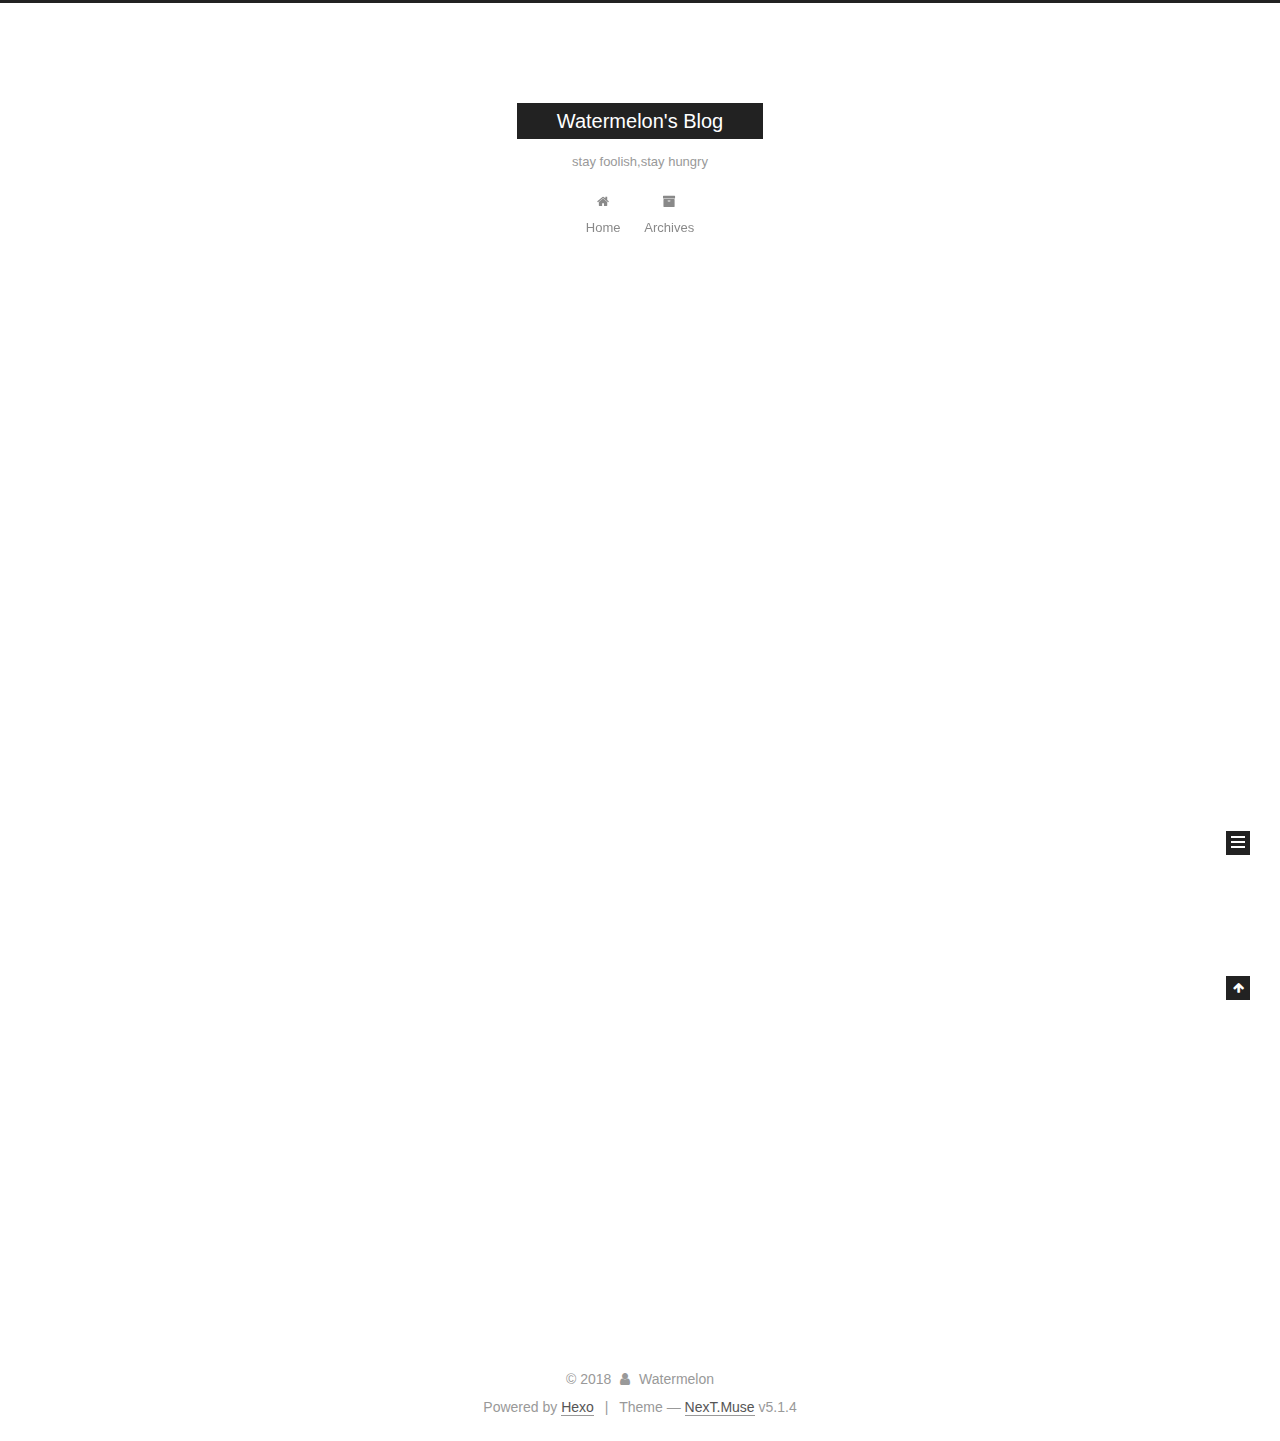
<file: index.html>
<!DOCTYPE html>



  


<html class="theme-next muse use-motion" lang="zh-CN">
<head>
  <meta charset="UTF-8"/>
<meta http-equiv="X-UA-Compatible" content="IE=edge" />
<meta name="viewport" content="width=device-width, initial-scale=1, maximum-scale=1"/>
<meta name="theme-color" content="#222">









<meta http-equiv="Cache-Control" content="no-transform" />
<meta http-equiv="Cache-Control" content="no-siteapp" />
















  
  
  <link href="/lib/fancybox/source/jquery.fancybox.css?v=2.1.5" rel="stylesheet" type="text/css" />







<link href="/lib/font-awesome/css/font-awesome.min.css?v=4.6.2" rel="stylesheet" type="text/css" />

<link href="/css/main.css?v=5.1.4" rel="stylesheet" type="text/css" />


  <link rel="apple-touch-icon" sizes="180x180" href="/images/apple-touch-icon-next.png?v=5.1.4">


  <link rel="icon" type="image/png" sizes="32x32" href="/images/favicon-32x32-next.png?v=5.1.4">


  <link rel="icon" type="image/png" sizes="16x16" href="/images/favicon-16x16-next.png?v=5.1.4">


  <link rel="mask-icon" href="/images/logo.svg?v=5.1.4" color="#222">





  <meta name="keywords" content="Hexo, NexT" />





  <link rel="alternate" href="/atom.xml" title="Watermelon's Blog" type="application/atom+xml" />






<meta name="description" content="记录自己每一次尝试和经历">
<meta property="og:type" content="website">
<meta property="og:title" content="Watermelon&#39;s Blog">
<meta property="og:url" content="http://yoursite.com/index.html">
<meta property="og:site_name" content="Watermelon&#39;s Blog">
<meta property="og:description" content="记录自己每一次尝试和经历">
<meta property="og:locale" content="zh-CN">
<meta name="twitter:card" content="summary">
<meta name="twitter:title" content="Watermelon&#39;s Blog">
<meta name="twitter:description" content="记录自己每一次尝试和经历">



<script type="text/javascript" id="hexo.configurations">
  var NexT = window.NexT || {};
  var CONFIG = {
    root: '/',
    scheme: 'Muse',
    version: '5.1.4',
    sidebar: {"position":"left","display":"post","offset":12,"b2t":false,"scrollpercent":false,"onmobile":false},
    fancybox: true,
    tabs: true,
    motion: {"enable":true,"async":false,"transition":{"post_block":"fadeIn","post_header":"slideDownIn","post_body":"slideDownIn","coll_header":"slideLeftIn","sidebar":"slideUpIn"}},
    duoshuo: {
      userId: '0',
      author: 'Author'
    },
    algolia: {
      applicationID: '',
      apiKey: '',
      indexName: '',
      hits: {"per_page":10},
      labels: {"input_placeholder":"Search for Posts","hits_empty":"We didn't find any results for the search: ${query}","hits_stats":"${hits} results found in ${time} ms"}
    }
  };
</script>



  <link rel="canonical" href="http://yoursite.com/"/>





  <title>Watermelon's Blog</title>
  








</head>

<body itemscope itemtype="http://schema.org/WebPage" lang="zh-CN">

  
  
    
  

  <div class="container sidebar-position-left 
  page-home">
    <div class="headband"></div>

    <header id="header" class="header" itemscope itemtype="http://schema.org/WPHeader">
      <div class="header-inner"><div class="site-brand-wrapper">
  <div class="site-meta ">
    

    <div class="custom-logo-site-title">
      <a href="/"  class="brand" rel="start">
        <span class="logo-line-before"><i></i></span>
        <span class="site-title">Watermelon's Blog</span>
        <span class="logo-line-after"><i></i></span>
      </a>
    </div>
      
        <p class="site-subtitle">stay foolish,stay hungry</p>
      
  </div>

  <div class="site-nav-toggle">
    <button>
      <span class="btn-bar"></span>
      <span class="btn-bar"></span>
      <span class="btn-bar"></span>
    </button>
  </div>
</div>

<nav class="site-nav">
  

  
    <ul id="menu" class="menu">
      
        
        <li class="menu-item menu-item-home">
          <a href="/" rel="section">
            
              <i class="menu-item-icon fa fa-fw fa-home"></i> <br />
            
            Home
          </a>
        </li>
      
        
        <li class="menu-item menu-item-archives">
          <a href="/archives/" rel="section">
            
              <i class="menu-item-icon fa fa-fw fa-archive"></i> <br />
            
            Archives
          </a>
        </li>
      

      
    </ul>
  

  
</nav>



 </div>
    </header>

    <main id="main" class="main">
      <div class="main-inner">
        <div class="content-wrap">
          <div id="content" class="content">
            
  <section id="posts" class="posts-expand">
    
      

  

  
  
  

  <article class="post post-type-normal" itemscope itemtype="http://schema.org/Article">
  
  
  
  <div class="post-block">
    <link itemprop="mainEntityOfPage" href="http://yoursite.com/2018/01/11/hello-world/">

    <span hidden itemprop="author" itemscope itemtype="http://schema.org/Person">
      <meta itemprop="name" content="Watermelon">
      <meta itemprop="description" content="">
      <meta itemprop="image" content="/images/avatar.gif">
    </span>

    <span hidden itemprop="publisher" itemscope itemtype="http://schema.org/Organization">
      <meta itemprop="name" content="Watermelon's Blog">
    </span>

    
      <header class="post-header">

        
        
          <h1 class="post-title" itemprop="name headline">
                
                <a class="post-title-link" href="/2018/01/11/hello-world/" itemprop="url">Hello World</a></h1>
        

        <div class="post-meta">
          <span class="post-time">
            
              <span class="post-meta-item-icon">
                <i class="fa fa-calendar-o"></i>
              </span>
              
                <span class="post-meta-item-text">Posted on</span>
              
              <time title="Post created" itemprop="dateCreated datePublished" datetime="2018-01-11T14:18:59+08:00">
                2018-01-11
              </time>
            

            

            
          </span>

          

          
            
          

          
          

          

          

          

        </div>
      </header>
    

    
    
    
    <div class="post-body" itemprop="articleBody">

      
      

      
        
          
            <p>Welcome to <a href="https://hexo.io/" target="_blank" rel="noopener">Hexo</a>! This is your very first post. Check <a href="https://hexo.io/docs/" target="_blank" rel="noopener">documentation</a> for more info. If you get any problems when using Hexo, you can find the answer in <a href="https://hexo.io/docs/troubleshooting.html" target="_blank" rel="noopener">troubleshooting</a> or you can ask me on <a href="https://github.com/hexojs/hexo/issues" target="_blank" rel="noopener">GitHub</a>.</p>
<h2 id="Quick-Start"><a href="#Quick-Start" class="headerlink" title="Quick Start"></a>Quick Start</h2><h3 id="Create-a-new-post"><a href="#Create-a-new-post" class="headerlink" title="Create a new post"></a>Create a new post</h3><figure class="highlight bash"><table><tr><td class="gutter"><pre><span class="line">1</span><br></pre></td><td class="code"><pre><span class="line">$ hexo new <span class="string">"My New Post"</span></span><br></pre></td></tr></table></figure>
<p>More info: <a href="https://hexo.io/docs/writing.html" target="_blank" rel="noopener">Writing</a></p>
<h3 id="Run-server"><a href="#Run-server" class="headerlink" title="Run server"></a>Run server</h3><figure class="highlight bash"><table><tr><td class="gutter"><pre><span class="line">1</span><br></pre></td><td class="code"><pre><span class="line">$ hexo server</span><br></pre></td></tr></table></figure>
<p>More info: <a href="https://hexo.io/docs/server.html" target="_blank" rel="noopener">Server</a></p>
<h3 id="Generate-static-files"><a href="#Generate-static-files" class="headerlink" title="Generate static files"></a>Generate static files</h3><figure class="highlight bash"><table><tr><td class="gutter"><pre><span class="line">1</span><br></pre></td><td class="code"><pre><span class="line">$ hexo generate</span><br></pre></td></tr></table></figure>
<p>More info: <a href="https://hexo.io/docs/generating.html" target="_blank" rel="noopener">Generating</a></p>
<h3 id="Deploy-to-remote-sites"><a href="#Deploy-to-remote-sites" class="headerlink" title="Deploy to remote sites"></a>Deploy to remote sites</h3><figure class="highlight bash"><table><tr><td class="gutter"><pre><span class="line">1</span><br></pre></td><td class="code"><pre><span class="line">$ hexo deploy</span><br></pre></td></tr></table></figure>
<p>More info: <a href="https://hexo.io/docs/deployment.html" target="_blank" rel="noopener">Deployment</a></p>

          
        
      
    </div>
    
    
    

    

    

    

    <footer class="post-footer">
      

      

      

      
      
        <div class="post-eof"></div>
      
    </footer>
  </div>
  
  
  
  </article>


    
  </section>

  


          </div>
          


          

        </div>
        
          
  
  <div class="sidebar-toggle">
    <div class="sidebar-toggle-line-wrap">
      <span class="sidebar-toggle-line sidebar-toggle-line-first"></span>
      <span class="sidebar-toggle-line sidebar-toggle-line-middle"></span>
      <span class="sidebar-toggle-line sidebar-toggle-line-last"></span>
    </div>
  </div>

  <aside id="sidebar" class="sidebar">
    
    <div class="sidebar-inner">

      

      

      <section class="site-overview-wrap sidebar-panel sidebar-panel-active">
        <div class="site-overview">
          <div class="site-author motion-element" itemprop="author" itemscope itemtype="http://schema.org/Person">
            
              <p class="site-author-name" itemprop="name">Watermelon</p>
              <p class="site-description motion-element" itemprop="description">记录自己每一次尝试和经历</p>
          </div>

          <nav class="site-state motion-element">

            
              <div class="site-state-item site-state-posts">
              
                <a href="/archives/">
              
                  <span class="site-state-item-count">1</span>
                  <span class="site-state-item-name">posts</span>
                </a>
              </div>
            

            

            

          </nav>

          
            <div class="feed-link motion-element">
              <a href="/atom.xml" rel="alternate">
                <i class="fa fa-rss"></i>
                RSS
              </a>
            </div>
          

          

          
          

          
          

          

        </div>
      </section>

      

      

    </div>
  </aside>


        
      </div>
    </main>

    <footer id="footer" class="footer">
      <div class="footer-inner">
        <div class="copyright">&copy; <span itemprop="copyrightYear">2018</span>
  <span class="with-love">
    <i class="fa fa-user"></i>
  </span>
  <span class="author" itemprop="copyrightHolder">Watermelon</span>

  
</div>


  <div class="powered-by">Powered by <a class="theme-link" target="_blank" href="https://hexo.io">Hexo</a></div>



  <span class="post-meta-divider">|</span>



  <div class="theme-info">Theme &mdash; <a class="theme-link" target="_blank" href="https://github.com/iissnan/hexo-theme-next">NexT.Muse</a> v5.1.4</div>




        







        
      </div>
    </footer>

    
      <div class="back-to-top">
        <i class="fa fa-arrow-up"></i>
        
      </div>
    

    

  </div>

  

<script type="text/javascript">
  if (Object.prototype.toString.call(window.Promise) !== '[object Function]') {
    window.Promise = null;
  }
</script>









  












  
  
    <script type="text/javascript" src="/lib/jquery/index.js?v=2.1.3"></script>
  

  
  
    <script type="text/javascript" src="/lib/fastclick/lib/fastclick.min.js?v=1.0.6"></script>
  

  
  
    <script type="text/javascript" src="/lib/jquery_lazyload/jquery.lazyload.js?v=1.9.7"></script>
  

  
  
    <script type="text/javascript" src="/lib/velocity/velocity.min.js?v=1.2.1"></script>
  

  
  
    <script type="text/javascript" src="/lib/velocity/velocity.ui.min.js?v=1.2.1"></script>
  

  
  
    <script type="text/javascript" src="/lib/fancybox/source/jquery.fancybox.pack.js?v=2.1.5"></script>
  


  


  <script type="text/javascript" src="/js/src/utils.js?v=5.1.4"></script>

  <script type="text/javascript" src="/js/src/motion.js?v=5.1.4"></script>



  
  

  

  


  <script type="text/javascript" src="/js/src/bootstrap.js?v=5.1.4"></script>



  


  




	





  





  












  





  

  

  

  
  

  

  

  

</body>
</html>
</file>
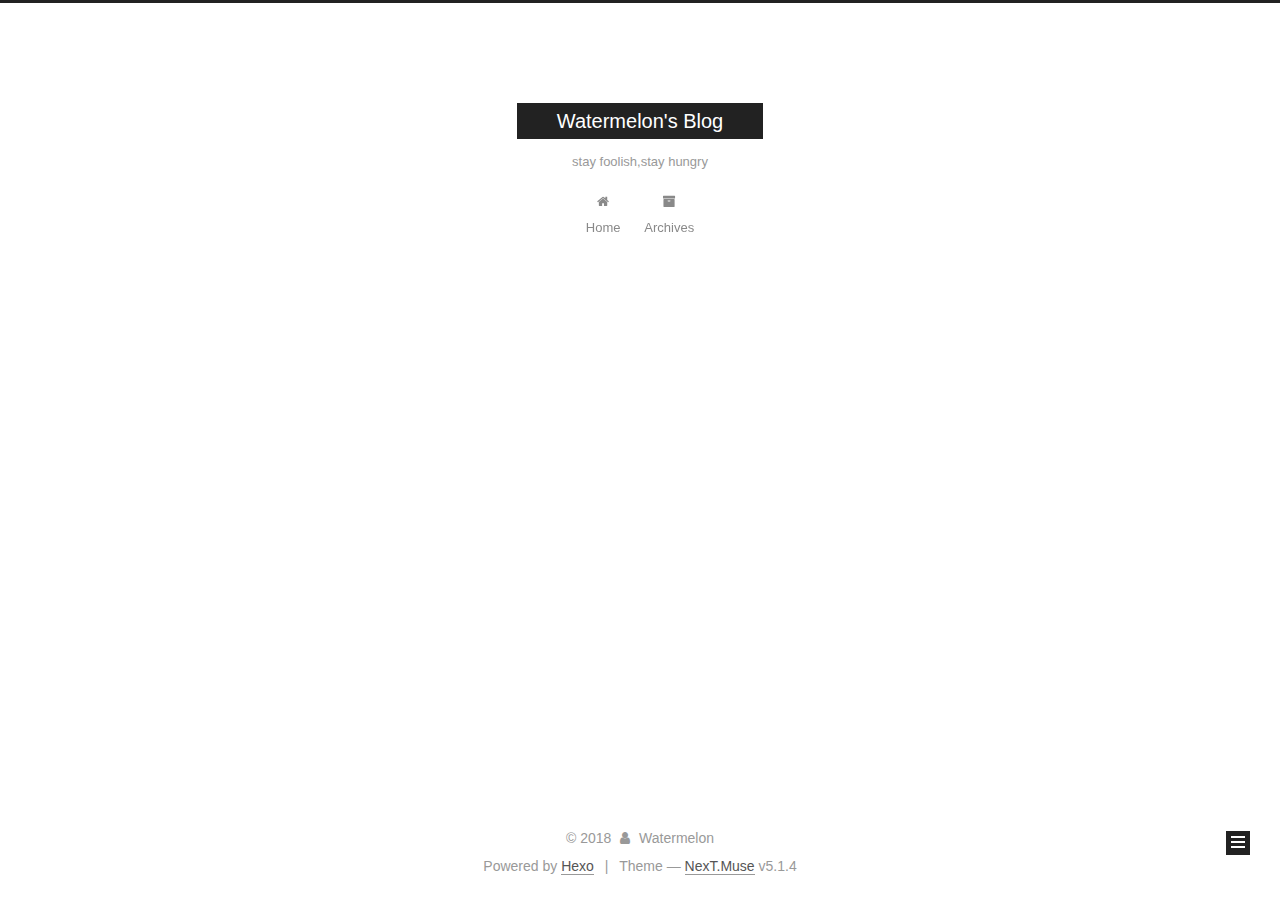
<file: archives/index.html>
<!DOCTYPE html>



  


<html class="theme-next muse use-motion" lang="zh-CN">
<head>
  <meta charset="UTF-8"/>
<meta http-equiv="X-UA-Compatible" content="IE=edge" />
<meta name="viewport" content="width=device-width, initial-scale=1, maximum-scale=1"/>
<meta name="theme-color" content="#222">









<meta http-equiv="Cache-Control" content="no-transform" />
<meta http-equiv="Cache-Control" content="no-siteapp" />
















  
  
  <link href="/lib/fancybox/source/jquery.fancybox.css?v=2.1.5" rel="stylesheet" type="text/css" />







<link href="/lib/font-awesome/css/font-awesome.min.css?v=4.6.2" rel="stylesheet" type="text/css" />

<link href="/css/main.css?v=5.1.4" rel="stylesheet" type="text/css" />


  <link rel="apple-touch-icon" sizes="180x180" href="/images/apple-touch-icon-next.png?v=5.1.4">


  <link rel="icon" type="image/png" sizes="32x32" href="/images/favicon-32x32-next.png?v=5.1.4">


  <link rel="icon" type="image/png" sizes="16x16" href="/images/favicon-16x16-next.png?v=5.1.4">


  <link rel="mask-icon" href="/images/logo.svg?v=5.1.4" color="#222">





  <meta name="keywords" content="Hexo, NexT" />





  <link rel="alternate" href="/atom.xml" title="Watermelon's Blog" type="application/atom+xml" />






<meta name="description" content="记录自己每一次尝试和经历">
<meta property="og:type" content="website">
<meta property="og:title" content="Watermelon&#39;s Blog">
<meta property="og:url" content="http://yoursite.com/archives/index.html">
<meta property="og:site_name" content="Watermelon&#39;s Blog">
<meta property="og:description" content="记录自己每一次尝试和经历">
<meta property="og:locale" content="zh-CN">
<meta name="twitter:card" content="summary">
<meta name="twitter:title" content="Watermelon&#39;s Blog">
<meta name="twitter:description" content="记录自己每一次尝试和经历">



<script type="text/javascript" id="hexo.configurations">
  var NexT = window.NexT || {};
  var CONFIG = {
    root: '/',
    scheme: 'Muse',
    version: '5.1.4',
    sidebar: {"position":"left","display":"post","offset":12,"b2t":false,"scrollpercent":false,"onmobile":false},
    fancybox: true,
    tabs: true,
    motion: {"enable":true,"async":false,"transition":{"post_block":"fadeIn","post_header":"slideDownIn","post_body":"slideDownIn","coll_header":"slideLeftIn","sidebar":"slideUpIn"}},
    duoshuo: {
      userId: '0',
      author: 'Author'
    },
    algolia: {
      applicationID: '',
      apiKey: '',
      indexName: '',
      hits: {"per_page":10},
      labels: {"input_placeholder":"Search for Posts","hits_empty":"We didn't find any results for the search: ${query}","hits_stats":"${hits} results found in ${time} ms"}
    }
  };
</script>



  <link rel="canonical" href="http://yoursite.com/archives/"/>





  <title>Archive | Watermelon's Blog</title>
  








</head>

<body itemscope itemtype="http://schema.org/WebPage" lang="zh-CN">

  
  
    
  

  <div class="container sidebar-position-left page-archive">
    <div class="headband"></div>

    <header id="header" class="header" itemscope itemtype="http://schema.org/WPHeader">
      <div class="header-inner"><div class="site-brand-wrapper">
  <div class="site-meta ">
    

    <div class="custom-logo-site-title">
      <a href="/"  class="brand" rel="start">
        <span class="logo-line-before"><i></i></span>
        <span class="site-title">Watermelon's Blog</span>
        <span class="logo-line-after"><i></i></span>
      </a>
    </div>
      
        <p class="site-subtitle">stay foolish,stay hungry</p>
      
  </div>

  <div class="site-nav-toggle">
    <button>
      <span class="btn-bar"></span>
      <span class="btn-bar"></span>
      <span class="btn-bar"></span>
    </button>
  </div>
</div>

<nav class="site-nav">
  

  
    <ul id="menu" class="menu">
      
        
        <li class="menu-item menu-item-home">
          <a href="/" rel="section">
            
              <i class="menu-item-icon fa fa-fw fa-home"></i> <br />
            
            Home
          </a>
        </li>
      
        
        <li class="menu-item menu-item-archives">
          <a href="/archives/" rel="section">
            
              <i class="menu-item-icon fa fa-fw fa-archive"></i> <br />
            
            Archives
          </a>
        </li>
      

      
    </ul>
  

  
</nav>



 </div>
    </header>

    <main id="main" class="main">
      <div class="main-inner">
        <div class="content-wrap">
          <div id="content" class="content">
            

  
  
  
  <div class="post-block archive">
    <div id="posts" class="posts-collapse">
      <span class="archive-move-on"></span>

      <span class="archive-page-counter">
        
        
        
          
        
        Um..! 1 post. Keep on posting.
      </span>

      

        
        
        

        
          
          <div class="collection-title">
            <h1 class="archive-year" id="archive-year-2018">2018</h1>
          </div>
        
        

        

  <article class="post post-type-normal" itemscope itemtype="http://schema.org/Article">
    <header class="post-header">

      <h2 class="post-title">
        
            <a class="post-title-link" href="/2018/01/11/hello-world/" itemprop="url">
              
                <span itemprop="name">Hello World</span>
              
            </a>
        
      </h2>

      <div class="post-meta">
        <time class="post-time" itemprop="dateCreated"
              datetime="2018-01-11T14:18:59+08:00"
              content="2018-01-11" >
          01-11
        </time>
      </div>

    </header>
  </article>



      

    </div>
  </div>
  
  
  

  



          </div>
          


          

        </div>
        
          
  
  <div class="sidebar-toggle">
    <div class="sidebar-toggle-line-wrap">
      <span class="sidebar-toggle-line sidebar-toggle-line-first"></span>
      <span class="sidebar-toggle-line sidebar-toggle-line-middle"></span>
      <span class="sidebar-toggle-line sidebar-toggle-line-last"></span>
    </div>
  </div>

  <aside id="sidebar" class="sidebar">
    
    <div class="sidebar-inner">

      

      

      <section class="site-overview-wrap sidebar-panel sidebar-panel-active">
        <div class="site-overview">
          <div class="site-author motion-element" itemprop="author" itemscope itemtype="http://schema.org/Person">
            
              <p class="site-author-name" itemprop="name">Watermelon</p>
              <p class="site-description motion-element" itemprop="description">记录自己每一次尝试和经历</p>
          </div>

          <nav class="site-state motion-element">

            
              <div class="site-state-item site-state-posts">
              
                <a href="/archives/">
              
                  <span class="site-state-item-count">1</span>
                  <span class="site-state-item-name">posts</span>
                </a>
              </div>
            

            

            

          </nav>

          
            <div class="feed-link motion-element">
              <a href="/atom.xml" rel="alternate">
                <i class="fa fa-rss"></i>
                RSS
              </a>
            </div>
          

          

          
          

          
          

          

        </div>
      </section>

      

      

    </div>
  </aside>


        
      </div>
    </main>

    <footer id="footer" class="footer">
      <div class="footer-inner">
        <div class="copyright">&copy; <span itemprop="copyrightYear">2018</span>
  <span class="with-love">
    <i class="fa fa-user"></i>
  </span>
  <span class="author" itemprop="copyrightHolder">Watermelon</span>

  
</div>


  <div class="powered-by">Powered by <a class="theme-link" target="_blank" href="https://hexo.io">Hexo</a></div>



  <span class="post-meta-divider">|</span>



  <div class="theme-info">Theme &mdash; <a class="theme-link" target="_blank" href="https://github.com/iissnan/hexo-theme-next">NexT.Muse</a> v5.1.4</div>




        







        
      </div>
    </footer>

    
      <div class="back-to-top">
        <i class="fa fa-arrow-up"></i>
        
      </div>
    

    

  </div>

  

<script type="text/javascript">
  if (Object.prototype.toString.call(window.Promise) !== '[object Function]') {
    window.Promise = null;
  }
</script>









  












  
  
    <script type="text/javascript" src="/lib/jquery/index.js?v=2.1.3"></script>
  

  
  
    <script type="text/javascript" src="/lib/fastclick/lib/fastclick.min.js?v=1.0.6"></script>
  

  
  
    <script type="text/javascript" src="/lib/jquery_lazyload/jquery.lazyload.js?v=1.9.7"></script>
  

  
  
    <script type="text/javascript" src="/lib/velocity/velocity.min.js?v=1.2.1"></script>
  

  
  
    <script type="text/javascript" src="/lib/velocity/velocity.ui.min.js?v=1.2.1"></script>
  

  
  
    <script type="text/javascript" src="/lib/fancybox/source/jquery.fancybox.pack.js?v=2.1.5"></script>
  


  


  <script type="text/javascript" src="/js/src/utils.js?v=5.1.4"></script>

  <script type="text/javascript" src="/js/src/motion.js?v=5.1.4"></script>



  
  

  

  


  <script type="text/javascript" src="/js/src/bootstrap.js?v=5.1.4"></script>



  


  




	





  





  












  





  

  

  

  
  

  

  

  

</body>
</html>
</file>
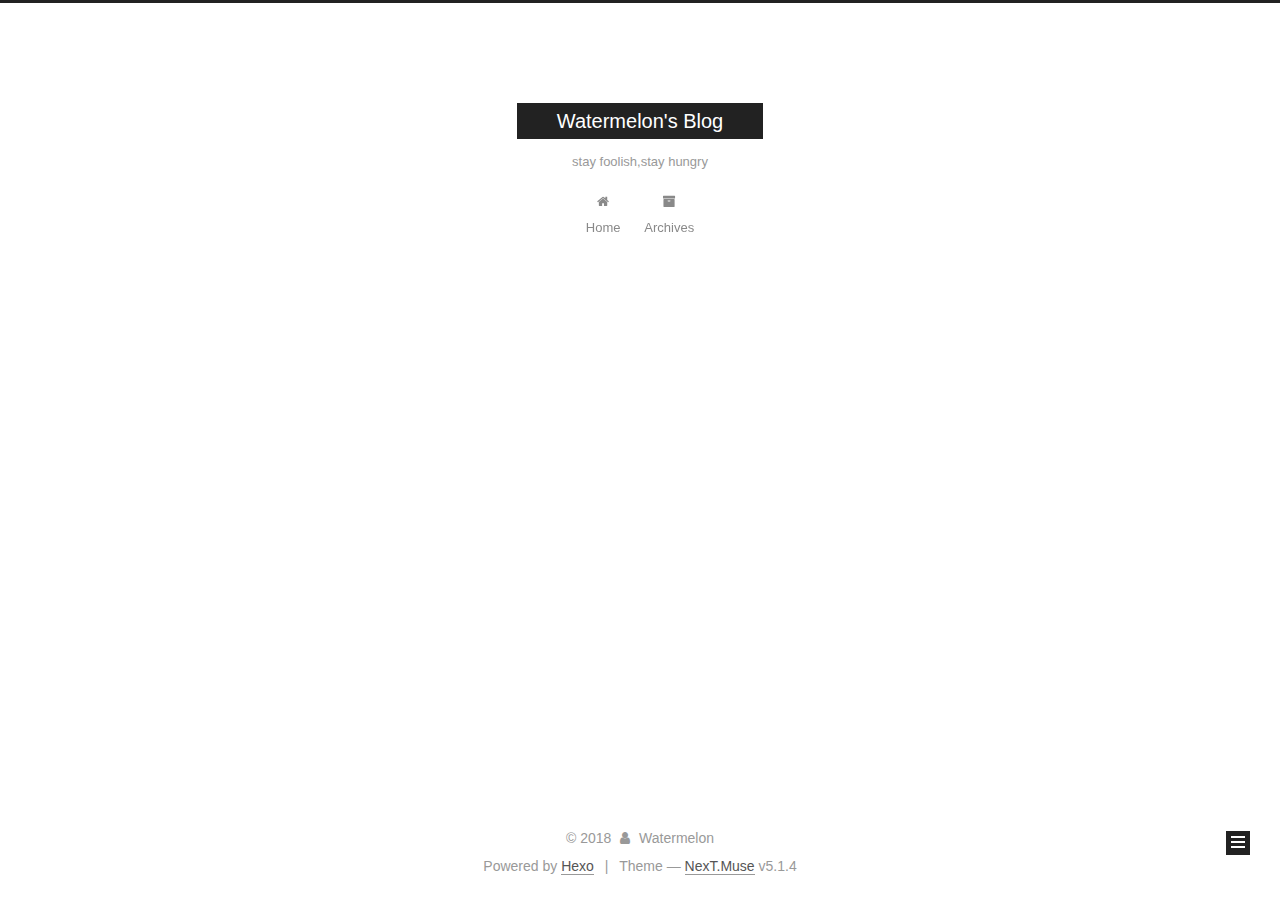
<file: archives/2018/index.html>
<!DOCTYPE html>



  


<html class="theme-next muse use-motion" lang="zh-CN">
<head>
  <meta charset="UTF-8"/>
<meta http-equiv="X-UA-Compatible" content="IE=edge" />
<meta name="viewport" content="width=device-width, initial-scale=1, maximum-scale=1"/>
<meta name="theme-color" content="#222">









<meta http-equiv="Cache-Control" content="no-transform" />
<meta http-equiv="Cache-Control" content="no-siteapp" />
















  
  
  <link href="/lib/fancybox/source/jquery.fancybox.css?v=2.1.5" rel="stylesheet" type="text/css" />







<link href="/lib/font-awesome/css/font-awesome.min.css?v=4.6.2" rel="stylesheet" type="text/css" />

<link href="/css/main.css?v=5.1.4" rel="stylesheet" type="text/css" />


  <link rel="apple-touch-icon" sizes="180x180" href="/images/apple-touch-icon-next.png?v=5.1.4">


  <link rel="icon" type="image/png" sizes="32x32" href="/images/favicon-32x32-next.png?v=5.1.4">


  <link rel="icon" type="image/png" sizes="16x16" href="/images/favicon-16x16-next.png?v=5.1.4">


  <link rel="mask-icon" href="/images/logo.svg?v=5.1.4" color="#222">





  <meta name="keywords" content="Hexo, NexT" />





  <link rel="alternate" href="/atom.xml" title="Watermelon's Blog" type="application/atom+xml" />






<meta name="description" content="记录自己每一次尝试和经历">
<meta property="og:type" content="website">
<meta property="og:title" content="Watermelon&#39;s Blog">
<meta property="og:url" content="http://yoursite.com/archives/2018/index.html">
<meta property="og:site_name" content="Watermelon&#39;s Blog">
<meta property="og:description" content="记录自己每一次尝试和经历">
<meta property="og:locale" content="zh-CN">
<meta name="twitter:card" content="summary">
<meta name="twitter:title" content="Watermelon&#39;s Blog">
<meta name="twitter:description" content="记录自己每一次尝试和经历">



<script type="text/javascript" id="hexo.configurations">
  var NexT = window.NexT || {};
  var CONFIG = {
    root: '/',
    scheme: 'Muse',
    version: '5.1.4',
    sidebar: {"position":"left","display":"post","offset":12,"b2t":false,"scrollpercent":false,"onmobile":false},
    fancybox: true,
    tabs: true,
    motion: {"enable":true,"async":false,"transition":{"post_block":"fadeIn","post_header":"slideDownIn","post_body":"slideDownIn","coll_header":"slideLeftIn","sidebar":"slideUpIn"}},
    duoshuo: {
      userId: '0',
      author: 'Author'
    },
    algolia: {
      applicationID: '',
      apiKey: '',
      indexName: '',
      hits: {"per_page":10},
      labels: {"input_placeholder":"Search for Posts","hits_empty":"We didn't find any results for the search: ${query}","hits_stats":"${hits} results found in ${time} ms"}
    }
  };
</script>



  <link rel="canonical" href="http://yoursite.com/archives/2018/"/>





  <title>Archive | Watermelon's Blog</title>
  








</head>

<body itemscope itemtype="http://schema.org/WebPage" lang="zh-CN">

  
  
    
  

  <div class="container sidebar-position-left page-archive">
    <div class="headband"></div>

    <header id="header" class="header" itemscope itemtype="http://schema.org/WPHeader">
      <div class="header-inner"><div class="site-brand-wrapper">
  <div class="site-meta ">
    

    <div class="custom-logo-site-title">
      <a href="/"  class="brand" rel="start">
        <span class="logo-line-before"><i></i></span>
        <span class="site-title">Watermelon's Blog</span>
        <span class="logo-line-after"><i></i></span>
      </a>
    </div>
      
        <p class="site-subtitle">stay foolish,stay hungry</p>
      
  </div>

  <div class="site-nav-toggle">
    <button>
      <span class="btn-bar"></span>
      <span class="btn-bar"></span>
      <span class="btn-bar"></span>
    </button>
  </div>
</div>

<nav class="site-nav">
  

  
    <ul id="menu" class="menu">
      
        
        <li class="menu-item menu-item-home">
          <a href="/" rel="section">
            
              <i class="menu-item-icon fa fa-fw fa-home"></i> <br />
            
            Home
          </a>
        </li>
      
        
        <li class="menu-item menu-item-archives">
          <a href="/archives/" rel="section">
            
              <i class="menu-item-icon fa fa-fw fa-archive"></i> <br />
            
            Archives
          </a>
        </li>
      

      
    </ul>
  

  
</nav>



 </div>
    </header>

    <main id="main" class="main">
      <div class="main-inner">
        <div class="content-wrap">
          <div id="content" class="content">
            

  
  
  
  <div class="post-block archive">
    <div id="posts" class="posts-collapse">
      <span class="archive-move-on"></span>

      <span class="archive-page-counter">
        
        
        
          
        
        Um..! 1 post. Keep on posting.
      </span>

      

        
        
        

        
          
          <div class="collection-title">
            <h1 class="archive-year" id="archive-year-2018">2018</h1>
          </div>
        
        

        

  <article class="post post-type-normal" itemscope itemtype="http://schema.org/Article">
    <header class="post-header">

      <h2 class="post-title">
        
            <a class="post-title-link" href="/2018/01/11/hello-world/" itemprop="url">
              
                <span itemprop="name">Hello World</span>
              
            </a>
        
      </h2>

      <div class="post-meta">
        <time class="post-time" itemprop="dateCreated"
              datetime="2018-01-11T14:18:59+08:00"
              content="2018-01-11" >
          01-11
        </time>
      </div>

    </header>
  </article>



      

    </div>
  </div>
  
  
  

  



          </div>
          


          

        </div>
        
          
  
  <div class="sidebar-toggle">
    <div class="sidebar-toggle-line-wrap">
      <span class="sidebar-toggle-line sidebar-toggle-line-first"></span>
      <span class="sidebar-toggle-line sidebar-toggle-line-middle"></span>
      <span class="sidebar-toggle-line sidebar-toggle-line-last"></span>
    </div>
  </div>

  <aside id="sidebar" class="sidebar">
    
    <div class="sidebar-inner">

      

      

      <section class="site-overview-wrap sidebar-panel sidebar-panel-active">
        <div class="site-overview">
          <div class="site-author motion-element" itemprop="author" itemscope itemtype="http://schema.org/Person">
            
              <p class="site-author-name" itemprop="name">Watermelon</p>
              <p class="site-description motion-element" itemprop="description">记录自己每一次尝试和经历</p>
          </div>

          <nav class="site-state motion-element">

            
              <div class="site-state-item site-state-posts">
              
                <a href="/archives/">
              
                  <span class="site-state-item-count">1</span>
                  <span class="site-state-item-name">posts</span>
                </a>
              </div>
            

            

            

          </nav>

          
            <div class="feed-link motion-element">
              <a href="/atom.xml" rel="alternate">
                <i class="fa fa-rss"></i>
                RSS
              </a>
            </div>
          

          

          
          

          
          

          

        </div>
      </section>

      

      

    </div>
  </aside>


        
      </div>
    </main>

    <footer id="footer" class="footer">
      <div class="footer-inner">
        <div class="copyright">&copy; <span itemprop="copyrightYear">2018</span>
  <span class="with-love">
    <i class="fa fa-user"></i>
  </span>
  <span class="author" itemprop="copyrightHolder">Watermelon</span>

  
</div>


  <div class="powered-by">Powered by <a class="theme-link" target="_blank" href="https://hexo.io">Hexo</a></div>



  <span class="post-meta-divider">|</span>



  <div class="theme-info">Theme &mdash; <a class="theme-link" target="_blank" href="https://github.com/iissnan/hexo-theme-next">NexT.Muse</a> v5.1.4</div>




        







        
      </div>
    </footer>

    
      <div class="back-to-top">
        <i class="fa fa-arrow-up"></i>
        
      </div>
    

    

  </div>

  

<script type="text/javascript">
  if (Object.prototype.toString.call(window.Promise) !== '[object Function]') {
    window.Promise = null;
  }
</script>









  












  
  
    <script type="text/javascript" src="/lib/jquery/index.js?v=2.1.3"></script>
  

  
  
    <script type="text/javascript" src="/lib/fastclick/lib/fastclick.min.js?v=1.0.6"></script>
  

  
  
    <script type="text/javascript" src="/lib/jquery_lazyload/jquery.lazyload.js?v=1.9.7"></script>
  

  
  
    <script type="text/javascript" src="/lib/velocity/velocity.min.js?v=1.2.1"></script>
  

  
  
    <script type="text/javascript" src="/lib/velocity/velocity.ui.min.js?v=1.2.1"></script>
  

  
  
    <script type="text/javascript" src="/lib/fancybox/source/jquery.fancybox.pack.js?v=2.1.5"></script>
  


  


  <script type="text/javascript" src="/js/src/utils.js?v=5.1.4"></script>

  <script type="text/javascript" src="/js/src/motion.js?v=5.1.4"></script>



  
  

  

  


  <script type="text/javascript" src="/js/src/bootstrap.js?v=5.1.4"></script>



  


  




	





  





  












  





  

  

  

  
  

  

  

  

</body>
</html>
</file>
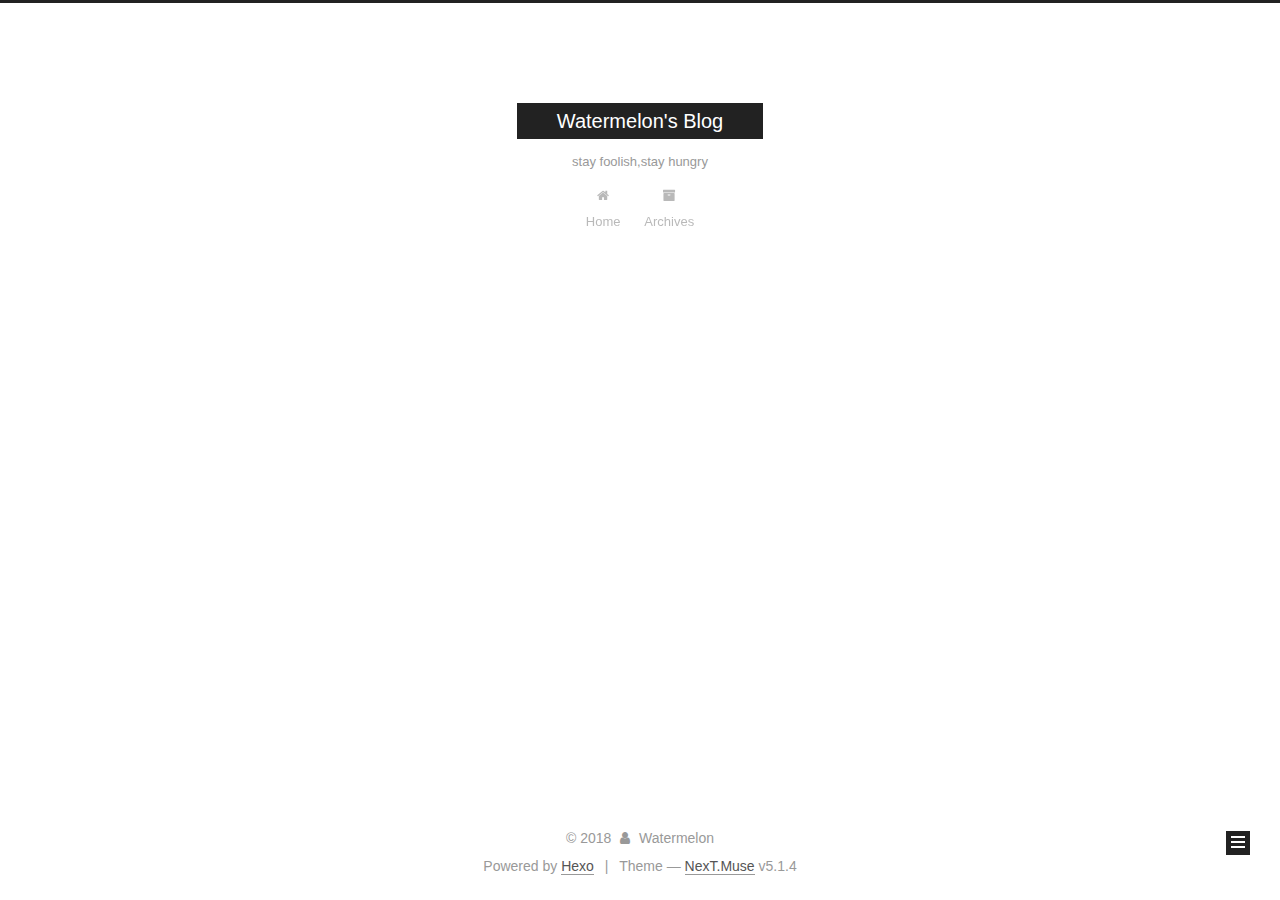
<file: archives/2018/01/index.html>
<!DOCTYPE html>



  


<html class="theme-next muse use-motion" lang="zh-CN">
<head>
  <meta charset="UTF-8"/>
<meta http-equiv="X-UA-Compatible" content="IE=edge" />
<meta name="viewport" content="width=device-width, initial-scale=1, maximum-scale=1"/>
<meta name="theme-color" content="#222">









<meta http-equiv="Cache-Control" content="no-transform" />
<meta http-equiv="Cache-Control" content="no-siteapp" />
















  
  
  <link href="/lib/fancybox/source/jquery.fancybox.css?v=2.1.5" rel="stylesheet" type="text/css" />







<link href="/lib/font-awesome/css/font-awesome.min.css?v=4.6.2" rel="stylesheet" type="text/css" />

<link href="/css/main.css?v=5.1.4" rel="stylesheet" type="text/css" />


  <link rel="apple-touch-icon" sizes="180x180" href="/images/apple-touch-icon-next.png?v=5.1.4">


  <link rel="icon" type="image/png" sizes="32x32" href="/images/favicon-32x32-next.png?v=5.1.4">


  <link rel="icon" type="image/png" sizes="16x16" href="/images/favicon-16x16-next.png?v=5.1.4">


  <link rel="mask-icon" href="/images/logo.svg?v=5.1.4" color="#222">





  <meta name="keywords" content="Hexo, NexT" />





  <link rel="alternate" href="/atom.xml" title="Watermelon's Blog" type="application/atom+xml" />






<meta name="description" content="记录自己每一次尝试和经历">
<meta property="og:type" content="website">
<meta property="og:title" content="Watermelon&#39;s Blog">
<meta property="og:url" content="http://yoursite.com/archives/2018/01/index.html">
<meta property="og:site_name" content="Watermelon&#39;s Blog">
<meta property="og:description" content="记录自己每一次尝试和经历">
<meta property="og:locale" content="zh-CN">
<meta name="twitter:card" content="summary">
<meta name="twitter:title" content="Watermelon&#39;s Blog">
<meta name="twitter:description" content="记录自己每一次尝试和经历">



<script type="text/javascript" id="hexo.configurations">
  var NexT = window.NexT || {};
  var CONFIG = {
    root: '/',
    scheme: 'Muse',
    version: '5.1.4',
    sidebar: {"position":"left","display":"post","offset":12,"b2t":false,"scrollpercent":false,"onmobile":false},
    fancybox: true,
    tabs: true,
    motion: {"enable":true,"async":false,"transition":{"post_block":"fadeIn","post_header":"slideDownIn","post_body":"slideDownIn","coll_header":"slideLeftIn","sidebar":"slideUpIn"}},
    duoshuo: {
      userId: '0',
      author: 'Author'
    },
    algolia: {
      applicationID: '',
      apiKey: '',
      indexName: '',
      hits: {"per_page":10},
      labels: {"input_placeholder":"Search for Posts","hits_empty":"We didn't find any results for the search: ${query}","hits_stats":"${hits} results found in ${time} ms"}
    }
  };
</script>



  <link rel="canonical" href="http://yoursite.com/archives/2018/01/"/>





  <title>Archive | Watermelon's Blog</title>
  








</head>

<body itemscope itemtype="http://schema.org/WebPage" lang="zh-CN">

  
  
    
  

  <div class="container sidebar-position-left page-archive">
    <div class="headband"></div>

    <header id="header" class="header" itemscope itemtype="http://schema.org/WPHeader">
      <div class="header-inner"><div class="site-brand-wrapper">
  <div class="site-meta ">
    

    <div class="custom-logo-site-title">
      <a href="/"  class="brand" rel="start">
        <span class="logo-line-before"><i></i></span>
        <span class="site-title">Watermelon's Blog</span>
        <span class="logo-line-after"><i></i></span>
      </a>
    </div>
      
        <p class="site-subtitle">stay foolish,stay hungry</p>
      
  </div>

  <div class="site-nav-toggle">
    <button>
      <span class="btn-bar"></span>
      <span class="btn-bar"></span>
      <span class="btn-bar"></span>
    </button>
  </div>
</div>

<nav class="site-nav">
  

  
    <ul id="menu" class="menu">
      
        
        <li class="menu-item menu-item-home">
          <a href="/" rel="section">
            
              <i class="menu-item-icon fa fa-fw fa-home"></i> <br />
            
            Home
          </a>
        </li>
      
        
        <li class="menu-item menu-item-archives">
          <a href="/archives/" rel="section">
            
              <i class="menu-item-icon fa fa-fw fa-archive"></i> <br />
            
            Archives
          </a>
        </li>
      

      
    </ul>
  

  
</nav>



 </div>
    </header>

    <main id="main" class="main">
      <div class="main-inner">
        <div class="content-wrap">
          <div id="content" class="content">
            

  
  
  
  <div class="post-block archive">
    <div id="posts" class="posts-collapse">
      <span class="archive-move-on"></span>

      <span class="archive-page-counter">
        
        
        
          
        
        Um..! 1 post. Keep on posting.
      </span>

      

        
        
        

        
          
          <div class="collection-title">
            <h1 class="archive-year" id="archive-year-2018">2018</h1>
          </div>
        
        

        

  <article class="post post-type-normal" itemscope itemtype="http://schema.org/Article">
    <header class="post-header">

      <h2 class="post-title">
        
            <a class="post-title-link" href="/2018/01/11/hello-world/" itemprop="url">
              
                <span itemprop="name">Hello World</span>
              
            </a>
        
      </h2>

      <div class="post-meta">
        <time class="post-time" itemprop="dateCreated"
              datetime="2018-01-11T14:18:59+08:00"
              content="2018-01-11" >
          01-11
        </time>
      </div>

    </header>
  </article>



      

    </div>
  </div>
  
  
  

  



          </div>
          


          

        </div>
        
          
  
  <div class="sidebar-toggle">
    <div class="sidebar-toggle-line-wrap">
      <span class="sidebar-toggle-line sidebar-toggle-line-first"></span>
      <span class="sidebar-toggle-line sidebar-toggle-line-middle"></span>
      <span class="sidebar-toggle-line sidebar-toggle-line-last"></span>
    </div>
  </div>

  <aside id="sidebar" class="sidebar">
    
    <div class="sidebar-inner">

      

      

      <section class="site-overview-wrap sidebar-panel sidebar-panel-active">
        <div class="site-overview">
          <div class="site-author motion-element" itemprop="author" itemscope itemtype="http://schema.org/Person">
            
              <p class="site-author-name" itemprop="name">Watermelon</p>
              <p class="site-description motion-element" itemprop="description">记录自己每一次尝试和经历</p>
          </div>

          <nav class="site-state motion-element">

            
              <div class="site-state-item site-state-posts">
              
                <a href="/archives/">
              
                  <span class="site-state-item-count">1</span>
                  <span class="site-state-item-name">posts</span>
                </a>
              </div>
            

            

            

          </nav>

          
            <div class="feed-link motion-element">
              <a href="/atom.xml" rel="alternate">
                <i class="fa fa-rss"></i>
                RSS
              </a>
            </div>
          

          

          
          

          
          

          

        </div>
      </section>

      

      

    </div>
  </aside>


        
      </div>
    </main>

    <footer id="footer" class="footer">
      <div class="footer-inner">
        <div class="copyright">&copy; <span itemprop="copyrightYear">2018</span>
  <span class="with-love">
    <i class="fa fa-user"></i>
  </span>
  <span class="author" itemprop="copyrightHolder">Watermelon</span>

  
</div>


  <div class="powered-by">Powered by <a class="theme-link" target="_blank" href="https://hexo.io">Hexo</a></div>



  <span class="post-meta-divider">|</span>



  <div class="theme-info">Theme &mdash; <a class="theme-link" target="_blank" href="https://github.com/iissnan/hexo-theme-next">NexT.Muse</a> v5.1.4</div>




        







        
      </div>
    </footer>

    
      <div class="back-to-top">
        <i class="fa fa-arrow-up"></i>
        
      </div>
    

    

  </div>

  

<script type="text/javascript">
  if (Object.prototype.toString.call(window.Promise) !== '[object Function]') {
    window.Promise = null;
  }
</script>









  












  
  
    <script type="text/javascript" src="/lib/jquery/index.js?v=2.1.3"></script>
  

  
  
    <script type="text/javascript" src="/lib/fastclick/lib/fastclick.min.js?v=1.0.6"></script>
  

  
  
    <script type="text/javascript" src="/lib/jquery_lazyload/jquery.lazyload.js?v=1.9.7"></script>
  

  
  
    <script type="text/javascript" src="/lib/velocity/velocity.min.js?v=1.2.1"></script>
  

  
  
    <script type="text/javascript" src="/lib/velocity/velocity.ui.min.js?v=1.2.1"></script>
  

  
  
    <script type="text/javascript" src="/lib/fancybox/source/jquery.fancybox.pack.js?v=2.1.5"></script>
  


  


  <script type="text/javascript" src="/js/src/utils.js?v=5.1.4"></script>

  <script type="text/javascript" src="/js/src/motion.js?v=5.1.4"></script>



  
  

  

  


  <script type="text/javascript" src="/js/src/bootstrap.js?v=5.1.4"></script>



  


  




	





  





  












  





  

  

  

  
  

  

  

  

</body>
</html>
</file>
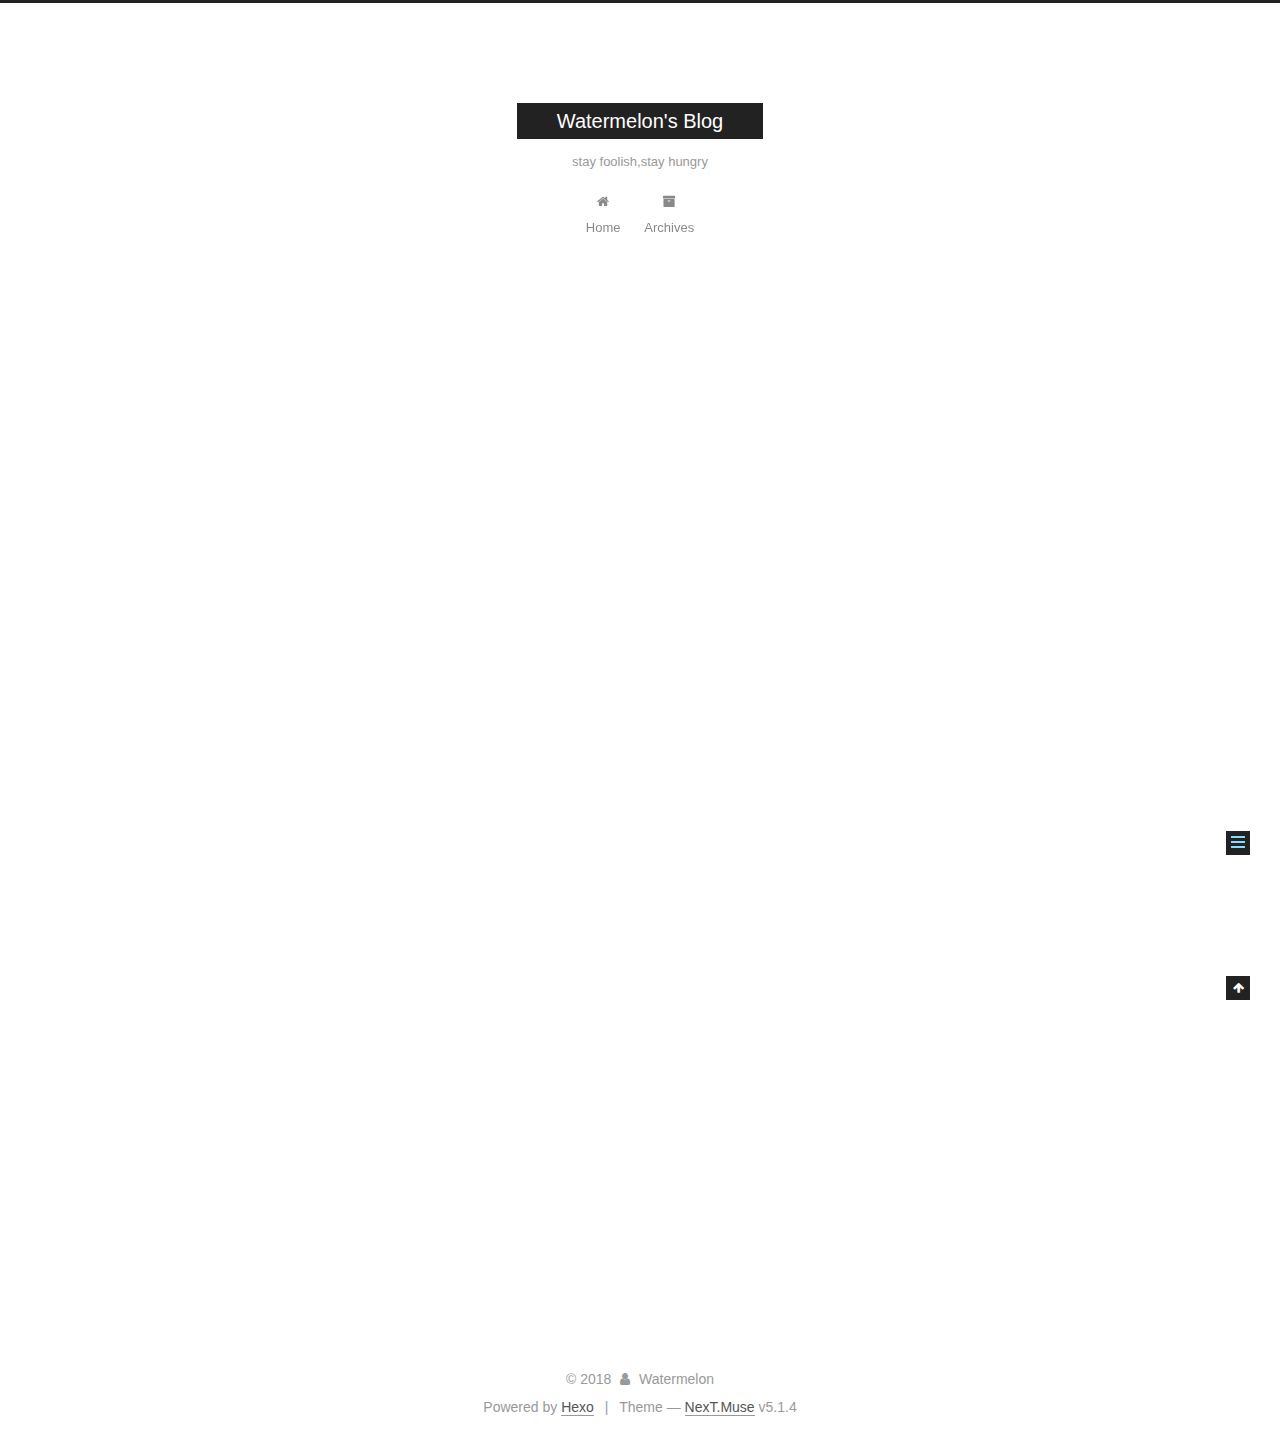
<file: 2018/01/11/hello-world/index.html>
<!DOCTYPE html>



  


<html class="theme-next muse use-motion" lang="zh-CN">
<head>
  <meta charset="UTF-8"/>
<meta http-equiv="X-UA-Compatible" content="IE=edge" />
<meta name="viewport" content="width=device-width, initial-scale=1, maximum-scale=1"/>
<meta name="theme-color" content="#222">









<meta http-equiv="Cache-Control" content="no-transform" />
<meta http-equiv="Cache-Control" content="no-siteapp" />
















  
  
  <link href="/lib/fancybox/source/jquery.fancybox.css?v=2.1.5" rel="stylesheet" type="text/css" />







<link href="/lib/font-awesome/css/font-awesome.min.css?v=4.6.2" rel="stylesheet" type="text/css" />

<link href="/css/main.css?v=5.1.4" rel="stylesheet" type="text/css" />


  <link rel="apple-touch-icon" sizes="180x180" href="/images/apple-touch-icon-next.png?v=5.1.4">


  <link rel="icon" type="image/png" sizes="32x32" href="/images/favicon-32x32-next.png?v=5.1.4">


  <link rel="icon" type="image/png" sizes="16x16" href="/images/favicon-16x16-next.png?v=5.1.4">


  <link rel="mask-icon" href="/images/logo.svg?v=5.1.4" color="#222">





  <meta name="keywords" content="Hexo, NexT" />




  


  <link rel="alternate" href="/atom.xml" title="Watermelon's Blog" type="application/atom+xml" />






<meta name="description" content="Welcome to Hexo! This is your very first post. Check documentation for more info. If you get any problems when using Hexo, you can find the answer in troubleshooting or you can ask me on GitHub. Quick">
<meta property="og:type" content="article">
<meta property="og:title" content="Hello World">
<meta property="og:url" content="http://yoursite.com/2018/01/11/hello-world/index.html">
<meta property="og:site_name" content="Watermelon&#39;s Blog">
<meta property="og:description" content="Welcome to Hexo! This is your very first post. Check documentation for more info. If you get any problems when using Hexo, you can find the answer in troubleshooting or you can ask me on GitHub. Quick">
<meta property="og:locale" content="zh-CN">
<meta property="og:updated_time" content="2018-01-11T06:18:59.796Z">
<meta name="twitter:card" content="summary">
<meta name="twitter:title" content="Hello World">
<meta name="twitter:description" content="Welcome to Hexo! This is your very first post. Check documentation for more info. If you get any problems when using Hexo, you can find the answer in troubleshooting or you can ask me on GitHub. Quick">



<script type="text/javascript" id="hexo.configurations">
  var NexT = window.NexT || {};
  var CONFIG = {
    root: '/',
    scheme: 'Muse',
    version: '5.1.4',
    sidebar: {"position":"left","display":"post","offset":12,"b2t":false,"scrollpercent":false,"onmobile":false},
    fancybox: true,
    tabs: true,
    motion: {"enable":true,"async":false,"transition":{"post_block":"fadeIn","post_header":"slideDownIn","post_body":"slideDownIn","coll_header":"slideLeftIn","sidebar":"slideUpIn"}},
    duoshuo: {
      userId: '0',
      author: 'Author'
    },
    algolia: {
      applicationID: '',
      apiKey: '',
      indexName: '',
      hits: {"per_page":10},
      labels: {"input_placeholder":"Search for Posts","hits_empty":"We didn't find any results for the search: ${query}","hits_stats":"${hits} results found in ${time} ms"}
    }
  };
</script>



  <link rel="canonical" href="http://yoursite.com/2018/01/11/hello-world/"/>





  <title>Hello World | Watermelon's Blog</title>
  








</head>

<body itemscope itemtype="http://schema.org/WebPage" lang="zh-CN">

  
  
    
  

  <div class="container sidebar-position-left page-post-detail">
    <div class="headband"></div>

    <header id="header" class="header" itemscope itemtype="http://schema.org/WPHeader">
      <div class="header-inner"><div class="site-brand-wrapper">
  <div class="site-meta ">
    

    <div class="custom-logo-site-title">
      <a href="/"  class="brand" rel="start">
        <span class="logo-line-before"><i></i></span>
        <span class="site-title">Watermelon's Blog</span>
        <span class="logo-line-after"><i></i></span>
      </a>
    </div>
      
        <p class="site-subtitle">stay foolish,stay hungry</p>
      
  </div>

  <div class="site-nav-toggle">
    <button>
      <span class="btn-bar"></span>
      <span class="btn-bar"></span>
      <span class="btn-bar"></span>
    </button>
  </div>
</div>

<nav class="site-nav">
  

  
    <ul id="menu" class="menu">
      
        
        <li class="menu-item menu-item-home">
          <a href="/" rel="section">
            
              <i class="menu-item-icon fa fa-fw fa-home"></i> <br />
            
            Home
          </a>
        </li>
      
        
        <li class="menu-item menu-item-archives">
          <a href="/archives/" rel="section">
            
              <i class="menu-item-icon fa fa-fw fa-archive"></i> <br />
            
            Archives
          </a>
        </li>
      

      
    </ul>
  

  
</nav>



 </div>
    </header>

    <main id="main" class="main">
      <div class="main-inner">
        <div class="content-wrap">
          <div id="content" class="content">
            

  <div id="posts" class="posts-expand">
    

  

  
  
  

  <article class="post post-type-normal" itemscope itemtype="http://schema.org/Article">
  
  
  
  <div class="post-block">
    <link itemprop="mainEntityOfPage" href="http://yoursite.com/2018/01/11/hello-world/">

    <span hidden itemprop="author" itemscope itemtype="http://schema.org/Person">
      <meta itemprop="name" content="Watermelon">
      <meta itemprop="description" content="">
      <meta itemprop="image" content="/images/avatar.gif">
    </span>

    <span hidden itemprop="publisher" itemscope itemtype="http://schema.org/Organization">
      <meta itemprop="name" content="Watermelon's Blog">
    </span>

    
      <header class="post-header">

        
        
          <h1 class="post-title" itemprop="name headline">Hello World</h1>
        

        <div class="post-meta">
          <span class="post-time">
            
              <span class="post-meta-item-icon">
                <i class="fa fa-calendar-o"></i>
              </span>
              
                <span class="post-meta-item-text">Posted on</span>
              
              <time title="Post created" itemprop="dateCreated datePublished" datetime="2018-01-11T14:18:59+08:00">
                2018-01-11
              </time>
            

            

            
          </span>

          

          
            
          

          
          

          

          

          

        </div>
      </header>
    

    
    
    
    <div class="post-body" itemprop="articleBody">

      
      

      
        <p>Welcome to <a href="https://hexo.io/" target="_blank" rel="noopener">Hexo</a>! This is your very first post. Check <a href="https://hexo.io/docs/" target="_blank" rel="noopener">documentation</a> for more info. If you get any problems when using Hexo, you can find the answer in <a href="https://hexo.io/docs/troubleshooting.html" target="_blank" rel="noopener">troubleshooting</a> or you can ask me on <a href="https://github.com/hexojs/hexo/issues" target="_blank" rel="noopener">GitHub</a>.</p>
<h2 id="Quick-Start"><a href="#Quick-Start" class="headerlink" title="Quick Start"></a>Quick Start</h2><h3 id="Create-a-new-post"><a href="#Create-a-new-post" class="headerlink" title="Create a new post"></a>Create a new post</h3><figure class="highlight bash"><table><tr><td class="gutter"><pre><span class="line">1</span><br></pre></td><td class="code"><pre><span class="line">$ hexo new <span class="string">"My New Post"</span></span><br></pre></td></tr></table></figure>
<p>More info: <a href="https://hexo.io/docs/writing.html" target="_blank" rel="noopener">Writing</a></p>
<h3 id="Run-server"><a href="#Run-server" class="headerlink" title="Run server"></a>Run server</h3><figure class="highlight bash"><table><tr><td class="gutter"><pre><span class="line">1</span><br></pre></td><td class="code"><pre><span class="line">$ hexo server</span><br></pre></td></tr></table></figure>
<p>More info: <a href="https://hexo.io/docs/server.html" target="_blank" rel="noopener">Server</a></p>
<h3 id="Generate-static-files"><a href="#Generate-static-files" class="headerlink" title="Generate static files"></a>Generate static files</h3><figure class="highlight bash"><table><tr><td class="gutter"><pre><span class="line">1</span><br></pre></td><td class="code"><pre><span class="line">$ hexo generate</span><br></pre></td></tr></table></figure>
<p>More info: <a href="https://hexo.io/docs/generating.html" target="_blank" rel="noopener">Generating</a></p>
<h3 id="Deploy-to-remote-sites"><a href="#Deploy-to-remote-sites" class="headerlink" title="Deploy to remote sites"></a>Deploy to remote sites</h3><figure class="highlight bash"><table><tr><td class="gutter"><pre><span class="line">1</span><br></pre></td><td class="code"><pre><span class="line">$ hexo deploy</span><br></pre></td></tr></table></figure>
<p>More info: <a href="https://hexo.io/docs/deployment.html" target="_blank" rel="noopener">Deployment</a></p>

      
    </div>
    
    
    

    

    

    

    <footer class="post-footer">
      

      
      
      

      

      
      
    </footer>
  </div>
  
  
  
  </article>



    <div class="post-spread">
      
    </div>
  </div>


          </div>
          


          

  



        </div>
        
          
  
  <div class="sidebar-toggle">
    <div class="sidebar-toggle-line-wrap">
      <span class="sidebar-toggle-line sidebar-toggle-line-first"></span>
      <span class="sidebar-toggle-line sidebar-toggle-line-middle"></span>
      <span class="sidebar-toggle-line sidebar-toggle-line-last"></span>
    </div>
  </div>

  <aside id="sidebar" class="sidebar">
    
    <div class="sidebar-inner">

      

      
        <ul class="sidebar-nav motion-element">
          <li class="sidebar-nav-toc sidebar-nav-active" data-target="post-toc-wrap">
            Table of Contents
          </li>
          <li class="sidebar-nav-overview" data-target="site-overview-wrap">
            Overview
          </li>
        </ul>
      

      <section class="site-overview-wrap sidebar-panel">
        <div class="site-overview">
          <div class="site-author motion-element" itemprop="author" itemscope itemtype="http://schema.org/Person">
            
              <p class="site-author-name" itemprop="name">Watermelon</p>
              <p class="site-description motion-element" itemprop="description">记录自己每一次尝试和经历</p>
          </div>

          <nav class="site-state motion-element">

            
              <div class="site-state-item site-state-posts">
              
                <a href="/archives/">
              
                  <span class="site-state-item-count">1</span>
                  <span class="site-state-item-name">posts</span>
                </a>
              </div>
            

            

            

          </nav>

          
            <div class="feed-link motion-element">
              <a href="/atom.xml" rel="alternate">
                <i class="fa fa-rss"></i>
                RSS
              </a>
            </div>
          

          

          
          

          
          

          

        </div>
      </section>

      
      <!--noindex-->
        <section class="post-toc-wrap motion-element sidebar-panel sidebar-panel-active">
          <div class="post-toc">

            
              
            

            
              <div class="post-toc-content"><ol class="nav"><li class="nav-item nav-level-2"><a class="nav-link" href="#Quick-Start"><span class="nav-number">1.</span> <span class="nav-text">Quick Start</span></a><ol class="nav-child"><li class="nav-item nav-level-3"><a class="nav-link" href="#Create-a-new-post"><span class="nav-number">1.1.</span> <span class="nav-text">Create a new post</span></a></li><li class="nav-item nav-level-3"><a class="nav-link" href="#Run-server"><span class="nav-number">1.2.</span> <span class="nav-text">Run server</span></a></li><li class="nav-item nav-level-3"><a class="nav-link" href="#Generate-static-files"><span class="nav-number">1.3.</span> <span class="nav-text">Generate static files</span></a></li><li class="nav-item nav-level-3"><a class="nav-link" href="#Deploy-to-remote-sites"><span class="nav-number">1.4.</span> <span class="nav-text">Deploy to remote sites</span></a></li></ol></li></ol></div>
            

          </div>
        </section>
      <!--/noindex-->
      

      

    </div>
  </aside>


        
      </div>
    </main>

    <footer id="footer" class="footer">
      <div class="footer-inner">
        <div class="copyright">&copy; <span itemprop="copyrightYear">2018</span>
  <span class="with-love">
    <i class="fa fa-user"></i>
  </span>
  <span class="author" itemprop="copyrightHolder">Watermelon</span>

  
</div>


  <div class="powered-by">Powered by <a class="theme-link" target="_blank" href="https://hexo.io">Hexo</a></div>



  <span class="post-meta-divider">|</span>



  <div class="theme-info">Theme &mdash; <a class="theme-link" target="_blank" href="https://github.com/iissnan/hexo-theme-next">NexT.Muse</a> v5.1.4</div>




        







        
      </div>
    </footer>

    
      <div class="back-to-top">
        <i class="fa fa-arrow-up"></i>
        
      </div>
    

    

  </div>

  

<script type="text/javascript">
  if (Object.prototype.toString.call(window.Promise) !== '[object Function]') {
    window.Promise = null;
  }
</script>









  












  
  
    <script type="text/javascript" src="/lib/jquery/index.js?v=2.1.3"></script>
  

  
  
    <script type="text/javascript" src="/lib/fastclick/lib/fastclick.min.js?v=1.0.6"></script>
  

  
  
    <script type="text/javascript" src="/lib/jquery_lazyload/jquery.lazyload.js?v=1.9.7"></script>
  

  
  
    <script type="text/javascript" src="/lib/velocity/velocity.min.js?v=1.2.1"></script>
  

  
  
    <script type="text/javascript" src="/lib/velocity/velocity.ui.min.js?v=1.2.1"></script>
  

  
  
    <script type="text/javascript" src="/lib/fancybox/source/jquery.fancybox.pack.js?v=2.1.5"></script>
  


  


  <script type="text/javascript" src="/js/src/utils.js?v=5.1.4"></script>

  <script type="text/javascript" src="/js/src/motion.js?v=5.1.4"></script>



  
  

  
  <script type="text/javascript" src="/js/src/scrollspy.js?v=5.1.4"></script>
<script type="text/javascript" src="/js/src/post-details.js?v=5.1.4"></script>



  


  <script type="text/javascript" src="/js/src/bootstrap.js?v=5.1.4"></script>



  


  




	





  





  












  





  

  

  

  
  

  

  

  

</body>
</html>
</file>
<file: css/main.css>
/* normalize.css v3.0.2 | MIT License | git.io/normalize */
html {
  font-family: sans-serif; /* 1 */
  -ms-text-size-adjust: 100%; /* 2 */
  -webkit-text-size-adjust: 100%; /* 2 */
}
body {
  margin: 0;
}
article,
aside,
details,
figcaption,
figure,
footer,
header,
hgroup,
main,
menu,
nav,
section,
summary {
  display: block;
}
audio,
canvas,
progress,
video {
  display: inline-block; /* 1 */
  vertical-align: baseline; /* 2 */
}
audio:not([controls]) {
  display: none;
  height: 0;
}
[hidden],
template {
  display: none;
}
a {
  background-color: transparent;
}
a:active,
a:hover {
  outline: 0;
}
abbr[title] {
  border-bottom: 1px dotted;
}
b,
strong {
  font-weight: bold;
}
dfn {
  font-style: italic;
}
h1 {
  font-size: 2em;
  margin: 0.67em 0;
}
mark {
  background: #ff0;
  color: #000;
}
small {
  font-size: 80%;
}
sub,
sup {
  font-size: 75%;
  line-height: 0;
  position: relative;
  vertical-align: baseline;
}
sup {
  top: -0.5em;
}
sub {
  bottom: -0.25em;
}
img {
  border: 0;
}
svg:not(:root) {
  overflow: hidden;
}
figure {
  margin: 1em 40px;
}
hr {
  -moz-box-sizing: content-box;
  box-sizing: content-box;
  height: 0;
}
pre {
  overflow: auto;
}
code,
kbd,
pre,
samp {
  font-family: monospace, monospace;
  font-size: 1em;
}
button,
input,
optgroup,
select,
textarea {
  color: inherit; /* 1 */
  font: inherit; /* 2 */
  margin: 0; /* 3 */
}
button {
  overflow: visible;
}
button,
select {
  text-transform: none;
}
button,
html input[type="button"],
input[type="reset"],
input[type="submit"] {
  -webkit-appearance: button; /* 2 */
  cursor: pointer; /* 3 */
}
button[disabled],
html input[disabled] {
  cursor: default;
}
button::-moz-focus-inner,
input::-moz-focus-inner {
  border: 0;
  padding: 0;
}
input {
  line-height: normal;
}
input[type="checkbox"],
input[type="radio"] {
  box-sizing: border-box; /* 1 */
  padding: 0; /* 2 */
}
input[type="number"]::-webkit-inner-spin-button,
input[type="number"]::-webkit-outer-spin-button {
  height: auto;
}
input[type="search"] {
  -webkit-appearance: textfield; /* 1 */
  -moz-box-sizing: content-box;
  -webkit-box-sizing: content-box; /* 2 */
  box-sizing: content-box;
}
input[type="search"]::-webkit-search-cancel-button,
input[type="search"]::-webkit-search-decoration {
  -webkit-appearance: none;
}
fieldset {
  border: 1px solid #c0c0c0;
  margin: 0 2px;
  padding: 0.35em 0.625em 0.75em;
}
legend {
  border: 0; /* 1 */
  padding: 0; /* 2 */
}
textarea {
  overflow: auto;
}
optgroup {
  font-weight: bold;
}
table {
  border-collapse: collapse;
  border-spacing: 0;
}
td,
th {
  padding: 0;
}
::selection {
  background: #262a30;
  color: #fff;
}
body {
  position: relative;
  font-family: 'Lato', "PingFang SC", "Microsoft YaHei", sans-serif;
  font-size: 14px;
  line-height: 2;
  color: #555;
  background: #fff;
}
@media (max-width: 767px) {
  body {
    padding-right: 0 !important;
  }
}
@media (min-width: 768px) and (max-width: 991px) {
  body {
    padding-right: 0 !important;
  }
}
@media (min-width: 1600px) {
  body {
    font-size: 16px;
  }
}
h1,
h2,
h3,
h4,
h5,
h6 {
  margin: 0;
  padding: 0;
  font-weight: bold;
  line-height: 1.5;
  font-family: 'Lato', "PingFang SC", "Microsoft YaHei", sans-serif;
}
h2,
h3,
h4,
h5,
h6 {
  margin: 20px 0 15px;
}
h1 {
  font-size: 22px;
}
@media (max-width: 767px) {
  h1 {
    font-size: 18px;
  }
}
h2 {
  font-size: 20px;
}
@media (max-width: 767px) {
  h2 {
    font-size: 16px;
  }
}
h3 {
  font-size: 18px;
}
@media (max-width: 767px) {
  h3 {
    font-size: 14px;
  }
}
h4 {
  font-size: 16px;
}
@media (max-width: 767px) {
  h4 {
    font-size: 12px;
  }
}
h5 {
  font-size: 14px;
}
@media (max-width: 767px) {
  h5 {
    font-size: 10px;
  }
}
h6 {
  font-size: 12px;
}
@media (max-width: 767px) {
  h6 {
    font-size: 8px;
  }
}
p {
  margin: 0 0 20px 0;
}
a {
  color: #555;
  text-decoration: none;
  outline: none;
  border-bottom: 1px solid #999;
  word-wrap: break-word;
}
a:hover {
  color: #222;
  border-bottom-color: #222;
}
blockquote {
  margin: 0;
  padding: 0;
}
img {
  display: block;
  margin: auto;
  max-width: 100%;
  height: auto;
}
hr {
  margin: 40px 0;
  height: 3px;
  border: none;
  background-color: #ddd;
  background-image: repeating-linear-gradient(-45deg, #fff, #fff 4px, transparent 4px, transparent 8px);
}
blockquote {
  padding: 0 15px;
  color: #666;
  border-left: 4px solid #ddd;
}
blockquote cite::before {
  content: "-";
  padding: 0 5px;
}
dt {
  font-weight: 700;
}
dd {
  margin: 0;
  padding: 0;
}
kbd {
  border: 1px solid #ccc;
  border-radius: 0.2em;
  box-shadow: 0.1em 0.1em 0.2em rgba(0,0,0,0.1);
  background-color: #f9f9f9;
  font-family: inherit;
  background-image: -webkit-linear-gradient(top, #eee, #fff, #eee);
  padding: 0.1em 0.3em;
  white-space: nowrap;
}
.text-left {
  text-align: left;
}
.text-center {
  text-align: center;
}
.text-right {
  text-align: right;
}
.text-justify {
  text-align: justify;
}
.text-nowrap {
  white-space: nowrap;
}
.text-lowercase {
  text-transform: lowercase;
}
.text-uppercase {
  text-transform: uppercase;
}
.text-capitalize {
  text-transform: capitalize;
}
.center-block {
  display: block;
  margin-left: auto;
  margin-right: auto;
}
.clearfix:before,
.clearfix:after {
  content: " ";
  display: table;
}
.clearfix:after {
  clear: both;
}
.pullquote {
  width: 45%;
}
.pullquote.left {
  float: left;
  margin-left: 5px;
  margin-right: 10px;
}
.pullquote.right {
  float: right;
  margin-left: 10px;
  margin-right: 5px;
}
.affix.affix.affix {
  position: fixed;
}
.translation {
  margin-top: -20px;
  font-size: 14px;
  color: #999;
}
.scrollbar-measure {
  width: 100px;
  height: 100px;
  overflow: scroll;
  position: absolute;
  top: -9999px;
}
.use-motion .motion-element {
  opacity: 0;
}
table {
  margin: 20px 0;
  width: 100%;
  border-collapse: collapse;
  border-spacing: 0;
  border: 1px solid #ddd;
  font-size: 14px;
  table-layout: fixed;
  word-wrap: break-all;
}
table>tbody>tr:nth-of-type(odd) {
  background-color: #f9f9f9;
}
table>tbody>tr:hover {
  background-color: #f5f5f5;
}
caption,
th,
td {
  padding: 8px;
  text-align: left;
  vertical-align: middle;
  font-weight: normal;
}
th,
td {
  border-bottom: 3px solid #ddd;
  border-right: 1px solid #eee;
}
th {
  padding-bottom: 10px;
  font-weight: 700;
}
td {
  border-bottom-width: 1px;
}
html,
body {
  height: 100%;
}
.container {
  position: relative;
  min-height: 100%;
}
.header-inner {
  margin: 0 auto;
  padding: 100px 0 70px;
  width: 700px;
}
@media (min-width: 1600px) {
  .container .header-inner {
    width: 900px;
  }
}
.main {
  padding-bottom: 150px;
}
.main-inner {
  margin: 0 auto;
  width: 700px;
}
@media (min-width: 1600px) {
  .container .main-inner {
    width: 900px;
  }
}
.footer {
  position: absolute;
  left: 0;
  bottom: 0;
  width: 100%;
  min-height: 50px;
}
.footer-inner {
  box-sizing: border-box;
  margin: 20px auto;
  width: 700px;
}
@media (min-width: 1600px) {
  .container .footer-inner {
    width: 900px;
  }
}
pre,
.highlight {
  overflow: auto;
  margin: 20px 0;
  padding: 0;
  font-size: 13px;
  color: #4d4d4c;
  background: #f7f7f7;
  line-height: 1.6;
}
pre,
code {
  font-family: consolas, Menlo, "PingFang SC", "Microsoft YaHei", monospace;
}
code {
  padding: 2px 4px;
  word-wrap: break-word;
  color: #555;
  background: #eee;
  border-radius: 3px;
  font-size: 13px;
}
pre {
  padding: 10px;
}
pre code {
  padding: 0;
  color: #4d4d4c;
  background: none;
  text-shadow: none;
}
.highlight {
  border-radius: 1px;
}
.highlight pre {
  border: none;
  margin: 0;
  padding: 10px 0;
}
.highlight table {
  margin: 0;
  width: auto;
  border: none;
}
.highlight td {
  border: none;
  padding: 0;
}
.highlight figcaption {
  font-size: 1em;
  color: #4d4d4c;
  line-height: 1em;
  margin-bottom: 1em;
}
.highlight figcaption:before,
.highlight figcaption:after {
  content: " ";
  display: table;
}
.highlight figcaption:after {
  clear: both;
}
.highlight figcaption a {
  float: right;
  color: #4d4d4c;
}
.highlight figcaption a:hover {
  border-bottom-color: #4d4d4c;
}
.highlight .gutter pre {
  padding-left: 10px;
  padding-right: 10px;
  color: #869194;
  text-align: right;
  background-color: #eff2f3;
}
.highlight .code pre {
  width: 100%;
  padding-left: 10px;
  padding-right: 10px;
  background-color: #f7f7f7;
}
.highlight .line {
  height: 20px;
}
.gutter {
  -webkit-user-select: none;
  -moz-user-select: none;
  -ms-user-select: none;
  user-select: none;
}
.gist table {
  width: auto;
}
.gist table td {
  border: none;
}
pre .deletion {
  background: #fdd;
}
pre .addition {
  background: #dfd;
}
pre .meta {
  color: #8959a8;
}
pre .comment {
  color: #8e908c;
}
pre .variable,
pre .attribute,
pre .tag,
pre .regexp,
pre .ruby .constant,
pre .xml .tag .title,
pre .xml .pi,
pre .xml .doctype,
pre .html .doctype,
pre .css .id,
pre .css .class,
pre .css .pseudo {
  color: #c82829;
}
pre .number,
pre .preprocessor,
pre .built_in,
pre .literal,
pre .params,
pre .constant,
pre .command {
  color: #f5871f;
}
pre .ruby .class .title,
pre .css .rules .attribute,
pre .string,
pre .value,
pre .inheritance,
pre .header,
pre .ruby .symbol,
pre .xml .cdata,
pre .special,
pre .number,
pre .formula {
  color: #718c00;
}
pre .title,
pre .css .hexcolor {
  color: #3e999f;
}
pre .function,
pre .python .decorator,
pre .python .title,
pre .ruby .function .title,
pre .ruby .title .keyword,
pre .perl .sub,
pre .javascript .title,
pre .coffeescript .title {
  color: #4271ae;
}
pre .keyword,
pre .javascript .function {
  color: #8959a8;
}
.full-image.full-image.full-image.full-image {
  border: none;
  max-width: 100%;
  width: auto;
  margin: 20px auto 25px;
}
@media (min-width: 992px) {
  .full-image.full-image.full-image.full-image {
    max-width: none;
    width: 110%;
    margin: 25px -5%;
  }
}
.blockquote-center,
.page-home .post-type-quote blockquote,
.page-post-detail .post-type-quote blockquote {
  position: relative;
  margin: 40px 0;
  padding: 0;
  border-left: none;
  text-align: center;
}
.blockquote-center::before,
.page-home .post-type-quote blockquote::before,
.page-post-detail .post-type-quote blockquote::before,
.blockquote-center::after,
.page-home .post-type-quote blockquote::after,
.page-post-detail .post-type-quote blockquote::after {
  position: absolute;
  content: ' ';
  display: block;
  width: 100%;
  height: 24px;
  opacity: 0.2;
  background-repeat: no-repeat;
  background-position: 0 -6px;
  background-size: 22px 22px;
}
.blockquote-center::before,
.page-home .post-type-quote blockquote::before,
.page-post-detail .post-type-quote blockquote::before {
  top: -20px;
  background-image: url("../images/quote-l.svg");
  border-top: 1px solid #ccc;
}
.blockquote-center::after,
.page-home .post-type-quote blockquote::after,
.page-post-detail .post-type-quote blockquote::after {
  bottom: -20px;
  background-image: url("../images/quote-r.svg");
  border-bottom: 1px solid #ccc;
  background-position: 100% 8px;
}
.blockquote-center p,
.page-home .post-type-quote blockquote p,
.page-post-detail .post-type-quote blockquote p,
.blockquote-center div,
.page-home .post-type-quote blockquote div,
.page-post-detail .post-type-quote blockquote div {
  text-align: center;
}
.post .post-body .group-picture img {
  box-sizing: border-box;
  padding: 0 3px;
  border: none;
}
.post .group-picture-row {
  overflow: hidden;
  margin-top: 6px;
}
.post .group-picture-row:first-child {
  margin-top: 0;
}
.post .group-picture-column {
  float: left;
}
.page-post-detail .post-body .group-picture-column {
  float: none;
  margin-top: 10px;
  width: auto !important;
}
.page-post-detail .post-body .group-picture-column img {
  margin: 0 auto;
}
.page-archive .group-picture-container {
  overflow: hidden;
}
.page-archive .group-picture-row {
  float: left;
}
.page-archive .group-picture-row:first-child {
  margin-top: 6px;
}
.page-archive .group-picture-column {
  max-width: 150px;
  max-height: 150px;
}
.post-body .note {
  position: relative;
  padding: 15px;
  margin-bottom: 20px;
  border: 1px solid #eee;
  border-left-width: 5px;
  border-radius: 3px;
}
.post-body .note h2,
.post-body .note h3,
.post-body .note h4,
.post-body .note h5,
.post-body .note h6 {
  margin-top: 0;
  margin-bottom: 0;
  border-bottom: initial;
  padding-top: 0 !important;
}
.post-body .note p:first-child,
.post-body .note ul:first-child,
.post-body .note ol:first-child,
.post-body .note table:first-child,
.post-body .note pre:first-child,
.post-body .note blockquote:first-child {
  margin-top: 0;
}
.post-body .note p:last-child,
.post-body .note ul:last-child,
.post-body .note ol:last-child,
.post-body .note table:last-child,
.post-body .note pre:last-child,
.post-body .note blockquote:last-child {
  margin-bottom: 0;
}
.post-body .note.default {
  border-left-color: #777;
}
.post-body .note.default h2,
.post-body .note.default h3,
.post-body .note.default h4,
.post-body .note.default h5,
.post-body .note.default h6 {
  color: #777;
}
.post-body .note.primary {
  border-left-color: #6f42c1;
}
.post-body .note.primary h2,
.post-body .note.primary h3,
.post-body .note.primary h4,
.post-body .note.primary h5,
.post-body .note.primary h6 {
  color: #6f42c1;
}
.post-body .note.info {
  border-left-color: #428bca;
}
.post-body .note.info h2,
.post-body .note.info h3,
.post-body .note.info h4,
.post-body .note.info h5,
.post-body .note.info h6 {
  color: #428bca;
}
.post-body .note.success {
  border-left-color: #5cb85c;
}
.post-body .note.success h2,
.post-body .note.success h3,
.post-body .note.success h4,
.post-body .note.success h5,
.post-body .note.success h6 {
  color: #5cb85c;
}
.post-body .note.warning {
  border-left-color: #f0ad4e;
}
.post-body .note.warning h2,
.post-body .note.warning h3,
.post-body .note.warning h4,
.post-body .note.warning h5,
.post-body .note.warning h6 {
  color: #f0ad4e;
}
.post-body .note.danger {
  border-left-color: #d9534f;
}
.post-body .note.danger h2,
.post-body .note.danger h3,
.post-body .note.danger h4,
.post-body .note.danger h5,
.post-body .note.danger h6 {
  color: #d9534f;
}
.post-body .label {
  display: inline;
  padding: 0 2px;
  white-space: nowrap;
}
.post-body .label.default {
  background-color: #f0f0f0;
}
.post-body .label.primary {
  background-color: #efe6f7;
}
.post-body .label.info {
  background-color: #e5f2f8;
}
.post-body .label.success {
  background-color: #e7f4e9;
}
.post-body .label.warning {
  background-color: #fcf6e1;
}
.post-body .label.danger {
  background-color: #fae8eb;
}
.post-body .tabs {
  position: relative;
  display: block;
  margin-bottom: 20px;
  padding-top: 10px;
}
.post-body .tabs ul.nav-tabs {
  margin: 0;
  padding: 0;
  display: flex;
  margin-bottom: -1px;
}
@media (max-width: 413px) {
  .post-body .tabs ul.nav-tabs {
    display: block;
    margin-bottom: 5px;
  }
}
.post-body .tabs ul.nav-tabs li.tab {
  list-style-type: none !important;
  margin: 0 0.25em 0 0;
  border-top: 3px solid transparent;
  border-left: 1px solid transparent;
  border-right: 1px solid transparent;
}
@media (max-width: 413px) {
  .post-body .tabs ul.nav-tabs li.tab {
    margin: initial;
    border-top: 1px solid transparent;
    border-left: 3px solid transparent;
    border-right: 1px solid transparent;
    border-bottom: 1px solid transparent;
  }
}
.post-body .tabs ul.nav-tabs li.tab a {
  outline: 0;
  border-bottom: initial;
  display: block;
  line-height: 1.8em;
  padding: 0.25em 0.75em;
  transition-duration: 0.2s;
  transition-timing-function: ease-out;
  transition-delay: 0s;
}
.post-body .tabs ul.nav-tabs li.tab a i {
  width: 1.285714285714286em;
}
.post-body .tabs ul.nav-tabs li.tab.active {
  border-top: 3px solid #fc6423;
  border-left: 1px solid #ddd;
  border-right: 1px solid #ddd;
  background-color: #fff;
}
@media (max-width: 413px) {
  .post-body .tabs ul.nav-tabs li.tab.active {
    border-top: 1px solid #ddd;
    border-left: 3px solid #fc6423;
    border-right: 1px solid #ddd;
    border-bottom: 1px solid #ddd;
  }
}
.post-body .tabs ul.nav-tabs li.tab.active a {
  cursor: default;
  color: #555;
}
.post-body .tabs .tab-content {
  background-color: #fff;
}
.post-body .tabs .tab-content .tab-pane {
  border: 1px solid #ddd;
  padding: 20px 20px 0 20px;
}
.post-body .tabs .tab-content .tab-pane:not(.active) {
  display: none !important;
}
.post-body .tabs .tab-content .tab-pane.active {
  display: block !important;
}
.btn {
  display: inline-block;
  padding: 0 20px;
  font-size: 14px;
  color: #fff;
  background: #222;
  border: 2px solid #222;
  text-decoration: none;
  border-radius: 0;
  transition-property: background-color;
  transition-duration: 0.2s;
  transition-timing-function: ease-in-out;
  transition-delay: 0s;
  line-height: 2;
}
.btn:hover {
  border-color: #222;
  color: #222;
  background: #fff;
}
.btn +.btn {
  margin: 0 0 8px 8px;
}
.btn .fa-fw {
  width: 1.285714285714286em;
  text-align: left;
}
.btn-bar {
  display: block;
  width: 22px;
  height: 2px;
  background: #555;
  border-radius: 1px;
}
.btn-bar+.btn-bar {
  margin-top: 4px;
}
.pagination {
  margin: 120px 0 40px;
  text-align: center;
  border-top: 1px solid #eee;
}
.page-number-basic,
.pagination .prev,
.pagination .next,
.pagination .page-number,
.pagination .space {
  display: inline-block;
  position: relative;
  top: -1px;
  margin: 0 10px;
  padding: 0 11px;
}
@media (max-width: 767px) {
  .page-number-basic,
  .pagination .prev,
  .pagination .next,
  .pagination .page-number,
  .pagination .space {
    margin: 0 5px;
  }
}
.pagination .prev,
.pagination .next,
.pagination .page-number {
  border-bottom: 0;
  border-top: 1px solid #eee;
  transition-property: border-color;
  transition-duration: 0.2s;
  transition-timing-function: ease-in-out;
  transition-delay: 0s;
}
.pagination .prev:hover,
.pagination .next:hover,
.pagination .page-number:hover {
  border-top-color: #222;
}
.pagination .space {
  padding: 0;
  margin: 0;
}
.pagination .prev {
  margin-left: 0;
}
.pagination .next {
  margin-right: 0;
}
.pagination .page-number.current {
  color: #fff;
  background: #ccc;
  border-top-color: #ccc;
}
@media (max-width: 767px) {
  .pagination {
    border-top: none;
  }
  .pagination .prev,
  .pagination .next,
  .pagination .page-number {
    margin-bottom: 10px;
    border-top: 0;
    border-bottom: 1px solid #eee;
    padding: 0 10px;
  }
  .pagination .prev:hover,
  .pagination .next:hover,
  .pagination .page-number:hover {
    border-bottom-color: #222;
  }
}
.comments {
  margin: 60px 20px 0;
}
.tag-cloud {
  text-align: center;
}
.tag-cloud a {
  display: inline-block;
  margin: 10px;
}
.back-to-top {
  box-sizing: border-box;
  position: fixed;
  bottom: -100px;
  right: 30px;
  z-index: 1050;
  padding: 0 6px;
  width: 24px;
  background: #222;
  font-size: 12px;
  opacity: 1;
  color: #fff;
  cursor: pointer;
  text-align: center;
  -webkit-transform: translateZ(0);
  transition-property: bottom;
  transition-duration: 0.2s;
  transition-timing-function: ease-in-out;
  transition-delay: 0s;
}
@media (min-width: 768px) and (max-width: 991px) {
  .back-to-top {
    display: none !important;
  }
}
@media (max-width: 767px) {
  .back-to-top {
    display: none !important;
  }
}
.back-to-top.back-to-top-on {
  bottom: 19px;
}
.header {
  background: transparent;
}
.header-inner {
  position: relative;
}
.headband {
  height: 3px;
  background: #222;
}
.site-meta {
  margin: 0;
  text-align: center;
}
@media (max-width: 767px) {
  .site-meta {
    text-align: center;
  }
}
.brand {
  position: relative;
  display: inline-block;
  padding: 0 40px;
  color: #fff;
  background: #222;
  border-bottom: none;
}
.brand:hover {
  color: #fff;
}
.logo {
  display: inline-block;
  margin-right: 5px;
  line-height: 36px;
  vertical-align: top;
}
.site-title {
  display: inline-block;
  vertical-align: top;
  line-height: 36px;
  font-size: 20px;
  font-weight: normal;
  font-family: 'Lato', "PingFang SC", "Microsoft YaHei", sans-serif;
}
.site-subtitle {
  margin-top: 10px;
  font-size: 13px;
  color: #999;
}
.use-motion .brand {
  opacity: 0;
}
.use-motion .logo,
.use-motion .site-title,
.use-motion .site-subtitle {
  opacity: 0;
  position: relative;
  top: -10px;
}
.site-nav-toggle {
  display: none;
  position: absolute;
  top: 10px;
  left: 10px;
}
@media (max-width: 767px) {
  .site-nav-toggle {
    display: block;
  }
}
.site-nav-toggle button {
  margin-top: 2px;
  padding: 9px 10px;
  background: transparent;
  border: none;
}
@media (max-width: 767px) {
  .site-nav {
    display: none;
    margin: 0 -10px;
    padding: 0 10px;
    clear: both;
    border-top: 1px solid #ddd;
  }
}
@media (min-width: 768px) and (max-width: 991px) {
  .site-nav {
    display: block !important;
  }
}
@media (min-width: 992px) {
  .site-nav {
    display: block !important;
  }
}
.menu {
  margin-top: 20px;
  padding-left: 0;
  text-align: center;
}
.menu .menu-item {
  display: inline-block;
  margin: 0 10px;
  list-style: none;
}
@media screen and (max-width: 767px) {
  .menu .menu-item {
    margin-top: 10px;
  }
}
.menu .menu-item a {
  display: block;
  font-size: 13px;
  line-height: inherit;
  border-bottom: 1px solid transparent;
  transition-property: border-color;
  transition-duration: 0.2s;
  transition-timing-function: ease-in-out;
  transition-delay: 0s;
}
.menu .menu-item a:hover {
  border-bottom-color: #222;
}
.menu .menu-item .fa {
  margin-right: 5px;
}
.use-motion .menu-item {
  opacity: 0;
}
.post-body {
  font-family: 'Lato', "PingFang SC", "Microsoft YaHei", sans-serif;
}
@media (max-width: 767px) {
  .post-body {
    word-break: break-word;
  }
}
.post-body .fancybox img {
  display: block !important;
  margin: 0 auto;
  cursor: pointer;
  cursor: zoom-in;
  cursor: -webkit-zoom-in;
}
.post-body .image-caption,
.post-body .figure .caption {
  margin: -20px auto 15px;
  text-align: center;
  font-size: 14px;
  color: #999;
  font-weight: bold;
  line-height: 1;
}
.post-sticky-flag {
  display: inline-block;
  font-size: 16px;
  -ms-transform: rotate(30deg);
  -webkit-transform: rotate(30deg);
  -moz-transform: rotate(30deg);
  -ms-transform: rotate(30deg);
  -o-transform: rotate(30deg);
  transform: rotate(30deg);
}
.use-motion .post-block,
.use-motion .pagination,
.use-motion .comments {
  opacity: 0;
}
.use-motion .post-header {
  opacity: 0;
}
.use-motion .post-body {
  opacity: 0;
}
.use-motion .collection-title {
  opacity: 0;
}
.posts-expand {
  padding-top: 40px;
}
@media (max-width: 767px) {
  .posts-expand {
    margin: 0 20px;
  }
  .post-body pre .gutter pre {
    padding-right: 10px;
  }
  .post-body .highlight {
    margin-left: 0px;
    margin-right: 0px;
    padding: 0;
  }
  .post-body .highlight .gutter pre {
    padding-right: 10px;
  }
}
@media (min-width: 992px) {
  .posts-expand .post-body {
    text-align: justify;
  }
}
.posts-expand .post-body h2,
.posts-expand .post-body h3,
.posts-expand .post-body h4,
.posts-expand .post-body h5,
.posts-expand .post-body h6 {
  padding-top: 10px;
}
.posts-expand .post-body h2 .header-anchor,
.posts-expand .post-body h3 .header-anchor,
.posts-expand .post-body h4 .header-anchor,
.posts-expand .post-body h5 .header-anchor,
.posts-expand .post-body h6 .header-anchor {
  float: right;
  margin-left: 10px;
  color: #ccc;
  border-bottom-style: none;
  visibility: hidden;
}
.posts-expand .post-body h2 .header-anchor:hover,
.posts-expand .post-body h3 .header-anchor:hover,
.posts-expand .post-body h4 .header-anchor:hover,
.posts-expand .post-body h5 .header-anchor:hover,
.posts-expand .post-body h6 .header-anchor:hover {
  color: inherit;
}
.posts-expand .post-body h2:hover .header-anchor,
.posts-expand .post-body h3:hover .header-anchor,
.posts-expand .post-body h4:hover .header-anchor,
.posts-expand .post-body h5:hover .header-anchor,
.posts-expand .post-body h6:hover .header-anchor {
  visibility: visible;
}
.posts-expand .post-body ul li {
  list-style: circle;
}
.posts-expand .post-body img {
  box-sizing: border-box;
  margin: auto;
  padding: 3px;
  border: 1px solid #ddd;
}
.posts-expand .post-body .fancybox img {
  margin: 0 auto 25px;
}
@media (max-width: 767px) {
  .posts-collapse {
    margin: 0 20px;
  }
  .posts-collapse .post-title,
  .posts-collapse .post-meta {
    display: block;
    width: auto;
    text-align: left;
  }
}
.posts-collapse {
  position: relative;
  z-index: 1010;
  margin-left: 55px;
}
.posts-collapse::after {
  content: " ";
  position: absolute;
  top: 20px;
  left: 0;
  margin-left: -2px;
  width: 4px;
  height: 100%;
  background: #f5f5f5;
  z-index: -1;
}
@media (max-width: 767px) {
  .posts-collapse {
    margin: 0 20px;
  }
}
.posts-collapse .collection-title {
  position: relative;
  margin: 60px 0;
}
.posts-collapse .collection-title h1,
.posts-collapse .collection-title h2 {
  margin-left: 20px;
}
.posts-collapse .collection-title small {
  color: #bbb;
  margin-left: 5px;
}
.posts-collapse .collection-title::before {
  content: " ";
  position: absolute;
  left: 0;
  top: 50%;
  margin-left: -4px;
  margin-top: -4px;
  width: 8px;
  height: 8px;
  background: #bbb;
  border-radius: 50%;
}
.posts-collapse .post {
  margin: 30px 0;
}
.posts-collapse .post-header {
  position: relative;
  transition-duration: 0.2s;
  transition-timing-function: ease-in-out;
  transition-delay: 0s;
  transition-property: border;
  border-bottom: 1px dashed #ccc;
}
.posts-collapse .post-header::before {
  content: " ";
  position: absolute;
  left: 0;
  top: 12px;
  width: 6px;
  height: 6px;
  margin-left: -4px;
  background: #bbb;
  border-radius: 50%;
  border: 1px solid #fff;
  transition-duration: 0.2s;
  transition-timing-function: ease-in-out;
  transition-delay: 0s;
  transition-property: background;
}
.posts-collapse .post-header:hover {
  border-bottom-color: #666;
}
.posts-collapse .post-header:hover::before {
  background: #222;
}
.posts-collapse .post-meta {
  position: absolute;
  font-size: 12px;
  left: 20px;
  top: 5px;
}
.posts-collapse .post-comments-count {
  display: none;
}
.posts-collapse .post-title {
  margin-left: 60px;
  font-size: 16px;
  font-weight: normal;
  line-height: inherit;
}
.posts-collapse .post-title::after {
  margin-left: 3px;
  opacity: 0.6;
}
.posts-collapse .post-title a {
  color: #666;
  border-bottom: none;
}
.page-home .post-type-quote .post-header,
.page-post-detail .post-type-quote .post-header,
.page-home .post-type-quote .post-tags,
.page-post-detail .post-type-quote .post-tags {
  display: none;
}
.posts-expand .post-title {
  text-align: center;
  word-break: break-word;
  font-weight: 400;
}
.posts-expand .post-title-link {
  display: inline-block;
  position: relative;
  color: #555;
  border-bottom: none;
  line-height: 1.2;
  vertical-align: top;
}
.posts-expand .post-title-link::before {
  content: "";
  position: absolute;
  width: 100%;
  height: 2px;
  bottom: 0;
  left: 0;
  background-color: #000;
  visibility: hidden;
  -webkit-transform: scaleX(0);
  -moz-transform: scaleX(0);
  -ms-transform: scaleX(0);
  -o-transform: scaleX(0);
  transform: scaleX(0);
  transition-duration: 0.2s;
  transition-timing-function: ease-in-out;
  transition-delay: 0s;
}
.posts-expand .post-title-link:hover::before {
  visibility: visible;
  -webkit-transform: scaleX(1);
  -moz-transform: scaleX(1);
  -ms-transform: scaleX(1);
  -o-transform: scaleX(1);
  transform: scaleX(1);
}
.posts-expand .post-title-link .fa {
  font-size: 16px;
}
.posts-expand .post-meta {
  margin: 3px 0 60px 0;
  color: #999;
  font-family: 'Lato', "PingFang SC", "Microsoft YaHei", sans-serif;
  font-size: 12px;
  text-align: center;
}
.posts-expand .post-meta .post-category-list {
  display: inline-block;
  margin: 0;
  padding: 3px;
}
.posts-expand .post-meta .post-category-list-link {
  color: #999;
}
.posts-expand .post-meta .post-description {
  font-size: 14px;
  margin-top: 2px;
}
.post-meta-divider {
  margin: 0 0.5em;
}
.post-meta-item-icon {
  margin-right: 3px;
}
@media (min-width: 768px) and (max-width: 991px) {
  .post-meta-item-icon {
    display: inline-block;
  }
}
@media (max-width: 767px) {
  .post-meta-item-icon {
    display: inline-block;
  }
}
@media (min-width: 768px) and (max-width: 991px) {
  .post-meta-item-text {
    display: none;
  }
}
@media (max-width: 767px) {
  .post-meta-item-text {
    display: none;
  }
}
@media (max-width: 767px) {
  .posts-expand .post-comments-count {
    display: none;
  }
}
.post-button {
  margin-top: 40px;
}
.posts-expand .post-tags {
  margin-top: 40px;
  text-align: center;
}
.posts-expand .post-tags a {
  display: inline-block;
  margin-right: 10px;
  font-size: 13px;
}
.post-nav {
  display: table;
  margin-top: 15px;
  width: 100%;
  border-top: 1px solid #eee;
}
.post-nav-divider {
  display: table-cell;
  width: 10%;
}
.post-nav-item {
  display: table-cell;
  padding: 10px 0 0 0;
  width: 45%;
  vertical-align: top;
}
.post-nav-item a {
  position: relative;
  display: block;
  line-height: 25px;
  font-size: 14px;
  color: #555;
  border-bottom: none;
}
.post-nav-item a:hover {
  color: #222;
  border-bottom: none;
}
.post-nav-item a:active {
  top: 2px;
}
.post-nav-item .fa {
  position: absolute;
  top: 8px;
  left: 0;
  font-size: 12px;
}
.post-nav-next a {
  padding-left: 15px;
}
.post-nav-prev {
  text-align: right;
}
.post-nav-prev a {
  padding-right: 15px;
}
.post-nav-prev .fa {
  right: 0;
  left: auto;
}
.posts-expand .post-eof {
  display: block;
  margin: 80px auto 60px;
  width: 8%;
  height: 1px;
  background: #ccc;
  text-align: center;
}
.post:last-child .post-eof.post-eof.post-eof {
  display: none;
}
.post-gallery {
  display: table;
  table-layout: fixed;
  width: 100%;
  border-collapse: separate;
}
.post-gallery-row {
  display: table-row;
}
.post-gallery .post-gallery-img {
  display: table-cell;
  text-align: center;
  vertical-align: middle;
  border: none;
}
.post-gallery .post-gallery-img img {
  max-width: 100%;
  max-height: 100%;
  border: none;
}
.fancybox-close,
.fancybox-close:hover {
  border: none;
}
.rtl.post-body p,
.rtl.post-body a,
.rtl.post-body h1,
.rtl.post-body h2,
.rtl.post-body h3,
.rtl.post-body h4,
.rtl.post-body h5,
.rtl.post-body h6,
.rtl.post-body li,
.rtl.post-body ul,
.rtl.post-body ol {
  direction: rtl;
  font-family: UKIJ Ekran;
}
.rtl.post-title {
  font-family: UKIJ Ekran;
}
.sidebar {
  position: fixed;
  right: 0;
  top: 0;
  bottom: 0;
  width: 0;
  z-index: 1040;
  box-shadow: inset 0 2px 6px #000;
  background: #222;
  -webkit-transform: translateZ(0);
}
.sidebar a {
  color: #999;
  border-bottom-color: #555;
}
.sidebar a:hover {
  color: #eee;
}
@media (min-width: 768px) and (max-width: 991px) {
  .sidebar {
    display: none !important;
  }
}
@media (max-width: 767px) {
  .sidebar {
    display: none !important;
  }
}
.sidebar-inner {
  position: relative;
  padding: 20px 10px;
  color: #999;
  text-align: center;
}
.site-overview-wrap {
  overflow: hidden;
}
.site-overview {
  overflow-y: auto;
  overflow-x: hidden;
}
.sidebar-toggle {
  position: fixed;
  right: 30px;
  bottom: 45px;
  width: 14px;
  height: 14px;
  padding: 5px;
  background: #222;
  line-height: 0;
  z-index: 1050;
  cursor: pointer;
  -webkit-transform: translateZ(0);
}
@media (min-width: 768px) and (max-width: 991px) {
  .sidebar-toggle {
    display: none !important;
  }
}
@media (max-width: 767px) {
  .sidebar-toggle {
    display: none !important;
  }
}
.sidebar-toggle-line {
  position: relative;
  display: inline-block;
  vertical-align: top;
  height: 2px;
  width: 100%;
  background: #fff;
  margin-top: 3px;
}
.sidebar-toggle-line:first-child {
  margin-top: 0;
}
.site-author-image {
  display: block;
  margin: 0 auto;
  padding: 2px;
  max-width: 96px;
  height: auto;
  border: 2px solid #333;
}
.site-author-name {
  margin: 5px 0 0;
  text-align: center;
  color: #f5f5f5;
  font-weight: normal;
}
.site-description {
  margin-top: 5px;
  text-align: center;
  font-size: 14px;
  color: #999;
}
.site-state {
  overflow: hidden;
  line-height: 1.4;
  white-space: nowrap;
  text-align: center;
}
.site-state-item {
  display: inline-block;
  padding: 0 15px;
  border-left: 1px solid #333;
}
.site-state-item:first-child {
  border-left: none;
}
.site-state-item a {
  border-bottom: none;
}
.site-state-item-count {
  display: block;
  text-align: center;
  color: inherit;
  font-weight: 600;
  font-size: 18px;
}
.site-state-item-name {
  font-size: 13px;
  color: inherit;
}
.feed-link {
  margin-top: 20px;
}
.feed-link a {
  display: inline-block;
  padding: 0 15px;
  color: #fc6423;
  border: 1px solid #fc6423;
  border-radius: 4px;
}
.feed-link a i {
  color: #fc6423;
  font-size: 14px;
}
.feed-link a:hover {
  color: #fff;
  background: #fc6423;
}
.feed-link a:hover i {
  color: #fff;
}
.links-of-author {
  margin-top: 20px;
}
.links-of-author a {
  display: inline-block;
  vertical-align: middle;
  margin-right: 10px;
  margin-bottom: 10px;
  border-bottom-color: #555;
  font-size: 13px;
}
.links-of-author a:before {
  display: inline-block;
  vertical-align: middle;
  margin-right: 3px;
  content: " ";
  width: 4px;
  height: 4px;
  border-radius: 50%;
  background: #ffd744;
}
.links-of-blogroll {
  font-size: 13px;
}
.links-of-blogroll-title {
  margin-top: 20px;
  font-size: 14px;
  font-weight: 600;
}
.links-of-blogroll-list {
  margin: 0;
  padding: 0;
  list-style: none;
}
.links-of-blogroll-item {
  padding: 2px 10px;
}
.links-of-blogroll-item a {
  max-width: 280px;
  box-sizing: border-box;
  display: inline-block;
  overflow: hidden;
  white-space: nowrap;
  text-overflow: ellipsis;
}
.sidebar-nav {
  margin: 0 0 20px;
  padding-left: 0;
}
.sidebar-nav li {
  display: inline-block;
  cursor: pointer;
  border-bottom: 1px solid transparent;
  font-size: 14px;
  color: #555;
}
.sidebar-nav li:hover {
  color: #f5f5f5;
}
.page-post-detail .sidebar-nav-toc {
  padding: 0 5px;
}
.page-post-detail .sidebar-nav-overview {
  margin-left: 10px;
}
.sidebar-nav .sidebar-nav-active {
  color: #87daff;
  border-bottom-color: #87daff;
}
.sidebar-nav .sidebar-nav-active:hover {
  color: #87daff;
}
.sidebar-panel {
  display: none;
}
.sidebar-panel-active {
  display: block;
}
.post-toc-empty {
  font-size: 14px;
  color: #666;
}
.post-toc-wrap {
  overflow: hidden;
}
.post-toc {
  overflow: auto;
}
.post-toc ol {
  margin: 0;
  padding: 0 2px 5px 10px;
  text-align: left;
  list-style: none;
  font-size: 14px;
}
.post-toc ol > ol {
  padding-left: 0;
}
.post-toc ol a {
  transition-duration: 0.2s;
  transition-timing-function: ease-in-out;
  transition-delay: 0s;
  transition-property: all;
  color: #999;
  border-bottom-color: #555;
}
.post-toc ol a:hover {
  color: #ccc;
  border-bottom-color: #ccc;
}
.post-toc .nav-item {
  overflow: hidden;
  text-overflow: ellipsis;
  text-align: justify;
  white-space: nowrap;
  line-height: 1.8;
}
.post-toc .nav .nav-child {
  display: none;
}
.post-toc .nav .active > .nav-child {
  display: block;
}
.post-toc .nav .active-current > .nav-child {
  display: block;
}
.post-toc .nav .active-current > .nav-child > .nav-item {
  display: block;
}
.post-toc .nav .active > a {
  color: #87daff;
  border-bottom-color: #87daff;
}
.post-toc .nav .active-current > a {
  color: #87daff;
}
.post-toc .nav .active-current > a:hover {
  color: #87daff;
}
.footer {
  font-size: 14px;
  color: #999;
}
.footer img {
  border: none;
}
.footer-inner {
  text-align: center;
}
.with-love {
  display: inline-block;
  margin: 0 5px;
}
.powered-by,
.theme-info {
  display: inline-block;
}
.cc-license {
  margin-top: 10px;
  text-align: center;
}
.cc-license .cc-opacity {
  opacity: 0.7;
  border-bottom: none;
}
.cc-license .cc-opacity:hover {
  opacity: 0.9;
}
.cc-license img {
  display: inline-block;
}
.theme-next #ds-thread #ds-reset {
  color: #555;
}
.theme-next #ds-thread #ds-reset .ds-replybox {
  margin-bottom: 30px;
}
.theme-next #ds-thread #ds-reset .ds-replybox .ds-avatar,
.theme-next #ds-reset .ds-avatar img {
  box-shadow: none;
}
.theme-next #ds-thread #ds-reset .ds-textarea-wrapper {
  border-color: #c7d4e1;
  background: none;
  border-top-right-radius: 3px;
  border-top-left-radius: 3px;
}
.theme-next #ds-thread #ds-reset .ds-textarea-wrapper textarea {
  height: 60px;
}
.theme-next #ds-reset .ds-rounded-top {
  border-radius: 0;
}
.theme-next #ds-thread #ds-reset .ds-post-toolbar {
  box-sizing: border-box;
  border: 1px solid #c7d4e1;
  background: #f6f8fa;
}
.theme-next #ds-thread #ds-reset .ds-post-options {
  height: 40px;
  border: none;
  background: none;
}
.theme-next #ds-thread #ds-reset .ds-toolbar-buttons {
  top: 11px;
}
.theme-next #ds-thread #ds-reset .ds-sync {
  top: 5px;
}
.theme-next #ds-thread #ds-reset .ds-post-button {
  top: 4px;
  right: 5px;
  width: 90px;
  height: 30px;
  border: 1px solid #c5ced7;
  border-radius: 3px;
  background-image: linear-gradient(#fbfbfc, #f5f7f9);
  color: #60676d;
}
.theme-next #ds-thread #ds-reset .ds-post-button:hover {
  background-position: 0 -30px;
  color: #60676d;
}
.theme-next #ds-thread #ds-reset .ds-comments-info {
  padding: 10px 0;
}
.theme-next #ds-thread #ds-reset .ds-sort {
  display: none;
}
.theme-next #ds-thread #ds-reset li.ds-tab a.ds-current {
  border: none;
  background: #f6f8fa;
  color: #60676d;
}
.theme-next #ds-thread #ds-reset li.ds-tab a.ds-current:hover {
  background-color: #e9f0f7;
  color: #60676d;
}
.theme-next #ds-thread #ds-reset li.ds-tab a {
  border-radius: 2px;
  padding: 5px;
}
.theme-next #ds-thread #ds-reset .ds-login-buttons p {
  color: #999;
  line-height: 36px;
}
.theme-next #ds-thread #ds-reset .ds-login-buttons .ds-service-list li {
  height: 28px;
}
.theme-next #ds-thread #ds-reset .ds-service-list a {
  background: none;
  padding: 5px;
  border: 1px solid;
  border-radius: 3px;
  text-align: center;
}
.theme-next #ds-thread #ds-reset .ds-service-list a:hover {
  color: #fff;
  background: #666;
}
.theme-next #ds-thread #ds-reset .ds-service-list .ds-weibo {
  color: #fc9b00;
  border-color: #fc9b00;
}
.theme-next #ds-thread #ds-reset .ds-service-list .ds-weibo:hover {
  background: #fc9b00;
}
.theme-next #ds-thread #ds-reset .ds-service-list .ds-qq {
  color: #60a3ec;
  border-color: #60a3ec;
}
.theme-next #ds-thread #ds-reset .ds-service-list .ds-qq:hover {
  background: #60a3ec;
}
.theme-next #ds-thread #ds-reset .ds-service-list .ds-renren {
  color: #2e7ac4;
  border-color: #2e7ac4;
}
.theme-next #ds-thread #ds-reset .ds-service-list .ds-renren:hover {
  background: #2e7ac4;
}
.theme-next #ds-thread #ds-reset .ds-service-list .ds-douban {
  color: #37994c;
  border-color: #37994c;
}
.theme-next #ds-thread #ds-reset .ds-service-list .ds-douban:hover {
  background: #37994c;
}
.theme-next #ds-thread #ds-reset .ds-service-list .ds-kaixin {
  color: #fef20d;
  border-color: #fef20d;
}
.theme-next #ds-thread #ds-reset .ds-service-list .ds-kaixin:hover {
  background: #fef20d;
}
.theme-next #ds-thread #ds-reset .ds-service-list .ds-netease {
  color: #f00;
  border-color: #f00;
}
.theme-next #ds-thread #ds-reset .ds-service-list .ds-netease:hover {
  background: #f00;
}
.theme-next #ds-thread #ds-reset .ds-service-list .ds-sohu {
  color: #ffcb05;
  border-color: #ffcb05;
}
.theme-next #ds-thread #ds-reset .ds-service-list .ds-sohu:hover {
  background: #ffcb05;
}
.theme-next #ds-thread #ds-reset .ds-service-list .ds-baidu {
  color: #2831e0;
  border-color: #2831e0;
}
.theme-next #ds-thread #ds-reset .ds-service-list .ds-baidu:hover {
  background: #2831e0;
}
.theme-next #ds-thread #ds-reset .ds-service-list .ds-google {
  color: #166bec;
  border-color: #166bec;
}
.theme-next #ds-thread #ds-reset .ds-service-list .ds-google:hover {
  background: #166bec;
}
.theme-next #ds-thread #ds-reset .ds-service-list .ds-weixin {
  color: #00ce0d;
  border-color: #00ce0d;
}
.theme-next #ds-thread #ds-reset .ds-service-list .ds-weixin:hover {
  background: #00ce0d;
}
.theme-next #ds-thread #ds-reset .ds-service-list .ds-more-services {
  border: none;
}
.theme-next #ds-thread #ds-reset .ds-service-list .ds-more-services:hover {
  background: none;
}
.theme-next #ds-reset .duoshuo-ua-admin {
  display: inline-block;
  color: #f00;
}
.theme-next #ds-reset .duoshuo-ua-platform,
.theme-next #ds-reset .duoshuo-ua-browser {
  color: #ccc;
}
.theme-next #ds-reset .duoshuo-ua-platform .fa,
.theme-next #ds-reset .duoshuo-ua-browser .fa {
  display: inline-block;
  margin-right: 3px;
}
.theme-next #ds-reset .duoshuo-ua-separator {
  display: inline-block;
  margin-left: 5px;
}
.theme-next .this_ua {
  background-color: #ccc !important;
  border-radius: 4px;
  padding: 0 5px !important;
  margin: 1px 1px !important;
  border: 1px solid #bbb !important;
  color: #fff;
  display: inline-block !important;
}
.theme-next .this_ua.admin {
  background-color: #d9534f !important;
  border-color: #d9534f !important;
}
.theme-next .this_ua.platform.iOS,
.theme-next .this_ua.platform.Mac,
.theme-next .this_ua.platform.Windows {
  background-color: #39b3d7 !important;
  border-color: #46b8da !important;
}
.theme-next .this_ua.platform.Linux {
  background-color: #3a3a3a !important;
  border-color: #1f1f1f !important;
}
.theme-next .this_ua.platform.Android {
  background-color: #00c47d !important;
  border-color: #01b171 !important;
}
.theme-next .this_ua.browser.Mobile,
.theme-next .this_ua.browser.Chrome {
  background-color: #5cb85c !important;
  border-color: #4cae4c !important;
}
.theme-next .this_ua.browser.Firefox {
  background-color: #f0ad4e !important;
  border-color: #eea236 !important;
}
.theme-next .this_ua.browser.Maxthon,
.theme-next .this_ua.browser.IE {
  background-color: #428bca !important;
  border-color: #357ebd !important;
}
.theme-next .this_ua.browser.baidu,
.theme-next .this_ua.browser.UCBrowser,
.theme-next .this_ua.browser.Opera {
  background-color: #d9534f !important;
  border-color: #d43f3a !important;
}
.theme-next .this_ua.browser.Android,
.theme-next .this_ua.browser.QQBrowser {
  background-color: #78ace9 !important;
  border-color: #4cae4c !important;
}
.post-spread {
  margin-top: 20px;
  text-align: center;
}
.jiathis_style {
  display: inline-block;
}
.jiathis_style a {
  border: none;
}
.fa {
  font-family: FontAwesome !important;
}
.post-spread {
  margin-top: 20px;
  text-align: center;
}
.bdshare-slide-button-box a {
  border: none;
}
.bdsharebuttonbox {
  display: inline-block;
}
.bdsharebuttonbox a {
  border: none;
}
.local-search-pop-overlay {
  position: fixed;
  width: 100%;
  height: 100%;
  top: 0;
  left: 0;
  z-index: 2080;
  background-color: rgba(0,0,0,0.3);
}
.local-search-popup {
  display: none;
  position: fixed;
  top: 10%;
  left: 50%;
  margin-left: -350px;
  width: 700px;
  height: 80%;
  padding: 0;
  background: #fff;
  color: #333;
  z-index: 9999;
  border-radius: 5px;
}
@media (max-width: 767px) {
  .local-search-popup {
    padding: 0;
    top: 0;
    left: 0;
    margin: 0;
    width: 100%;
    height: 100%;
    border-radius: 0;
  }
}
.local-search-popup ul.search-result-list {
  padding: 0;
  margin: 0 5px;
}
.local-search-popup p.search-result {
  border-bottom: 1px dashed #ccc;
  padding: 5px 0;
}
.local-search-popup a.search-result-title {
  font-weight: bold;
  font-size: 16px;
}
.local-search-popup .search-keyword {
  border-bottom: 1px dashed #f00;
  font-weight: bold;
  color: #f00;
}
.local-search-popup .local-search-header {
  padding: 5px;
  height: 36px;
  background: #f5f5f5;
  border-top-left-radius: 5px;
  border-top-right-radius: 5px;
}
.local-search-popup #local-search-result {
  overflow: auto;
  position: relative;
  padding: 5px 25px;
  height: calc(100% - 55px);
}
.local-search-popup .local-search-input-wrapper {
  display: inline-block;
  width: calc(100% - 90px);
  height: 36px;
  line-height: 36px;
  padding: 0 5px;
}
.local-search-popup .local-search-input-wrapper input {
  padding: 8px 0;
  height: 20px;
  display: block;
  width: 100%;
  outline: none;
  border: none;
  background: transparent;
  vertical-align: middle;
}
.local-search-popup .search-icon,
.local-search-popup .popup-btn-close {
  display: inline-block;
  font-size: 18px;
  color: #999;
  height: 36px;
  width: 18px;
  padding-left: 10px;
  padding-right: 10px;
}
.local-search-popup .search-icon {
  float: left;
}
.local-search-popup .popup-btn-close {
  border-left: 1px solid #eee;
  float: right;
  cursor: pointer;
}
.local-search-popup #no-result {
  position: absolute;
  left: 50%;
  top: 50%;
  -webkit-transform: translate(-50%, -50%);
  -webkit-transform: translate(-50%, -50%);
  -moz-transform: translate(-50%, -50%);
  -ms-transform: translate(-50%, -50%);
  -o-transform: translate(-50%, -50%);
  transform: translate(-50%, -50%);
  color: #ccc;
}
.site-uv,
.site-pv,
.page-pv {
  display: inline-block;
}
.site-uv .busuanzi-value,
.site-pv .busuanzi-value,
.page-pv .busuanzi-value {
  margin: 0 5px;
}
.site-uv {
  margin-right: 10px;
}
.site-uv::after {
  content: "|";
  padding-left: 10px;
}
.page-archive .archive-page-counter {
  position: relative;
  top: 3px;
  left: 20px;
}
@media (max-width: 767px) {
  .page-archive .archive-page-counter {
    top: 5px;
  }
}
.page-archive .posts-collapse .archive-move-on {
  position: absolute;
  top: 11px;
  left: 0;
  margin-left: -6px;
  width: 10px;
  height: 10px;
  opacity: 0.5;
  background: #555;
  border: 1px solid #fff;
  border-radius: 50%;
}
.category-all-page .category-all-title {
  text-align: center;
}
.category-all-page .category-all {
  margin-top: 20px;
}
.category-all-page .category-list {
  margin: 0;
  padding: 0;
  list-style: none;
}
.category-all-page .category-list-item {
  margin: 5px 10px;
}
.category-all-page .category-list-count {
  color: #bbb;
}
.category-all-page .category-list-count:before {
  display: inline;
  content: " (";
}
.category-all-page .category-list-count:after {
  display: inline;
  content: ") ";
}
.category-all-page .category-list-child {
  padding-left: 10px;
}
#schedule ul#event-list {
  padding-left: 30px;
}
#schedule ul#event-list hr {
  margin: 20px 0 45px 0 !important;
  background: #222;
}
#schedule ul#event-list hr:after {
  display: inline-block;
  content: 'NOW';
  background: #222;
  color: #fff;
  font-weight: bold;
  text-align: right;
  padding: 0 5px;
}
#schedule ul#event-list li.event {
  margin: 20px 0px;
  background: #f9f9f9;
  padding-left: 10px;
  min-height: 40px;
}
#schedule ul#event-list li.event h2.event-summary {
  margin: 0;
  padding-bottom: 3px;
}
#schedule ul#event-list li.event h2.event-summary:before {
  display: inline-block;
  font-family: FontAwesome;
  font-size: 8px;
  content: '\f111';
  vertical-align: middle;
  margin-right: 25px;
  color: #bbb;
}
#schedule ul#event-list li.event span.event-relative-time {
  display: inline-block;
  font-size: 12px;
  font-weight: 400;
  padding-left: 12px;
  color: #bbb;
}
#schedule ul#event-list li.event span.event-details {
  display: block;
  color: #bbb;
  margin-left: 56px;
  padding-top: 3px;
  padding-bottom: 6px;
  text-indent: -24px;
  line-height: 18px;
}
#schedule ul#event-list li.event span.event-details:before {
  text-indent: 0;
  display: inline-block;
  width: 14px;
  font-family: FontAwesome;
  text-align: center;
  margin-right: 9px;
  color: #bbb;
}
#schedule ul#event-list li.event span.event-details.event-location:before {
  content: '\f041';
}
#schedule ul#event-list li.event span.event-details.event-duration:before {
  content: '\f017';
}
#schedule ul#event-list li.event-past {
  background: #fcfcfc;
}
#schedule ul#event-list li.event-past > * {
  opacity: 0.6;
}
#schedule ul#event-list li.event-past h2.event-summary {
  color: #bbb;
}
#schedule ul#event-list li.event-past h2.event-summary:before {
  color: #dfdfdf;
}
#schedule ul#event-list li.event-now {
  background: #222;
  color: #fff;
  padding: 15px 0 15px 10px;
}
#schedule ul#event-list li.event-now h2.event-summary:before {
  -webkit-transform: scale(1.2);
  -moz-transform: scale(1.2);
  -ms-transform: scale(1.2);
  -o-transform: scale(1.2);
  transform: scale(1.2);
  color: #fff;
  animation: dot-flash 1s alternate infinite ease-in-out;
}
#schedule ul#event-list li.event-now * {
  color: #fff !important;
}
@-moz-keyframes dot-flash {
  from {
    opacity: 1;
    -webkit-transform: scale(1.1);
    -moz-transform: scale(1.1);
    -ms-transform: scale(1.1);
    -o-transform: scale(1.1);
    transform: scale(1.1);
  }
  to {
    opacity: 0;
    -webkit-transform: scale(1);
    -moz-transform: scale(1);
    -ms-transform: scale(1);
    -o-transform: scale(1);
    transform: scale(1);
  }
}
@-webkit-keyframes dot-flash {
  from {
    opacity: 1;
    -webkit-transform: scale(1.1);
    -moz-transform: scale(1.1);
    -ms-transform: scale(1.1);
    -o-transform: scale(1.1);
    transform: scale(1.1);
  }
  to {
    opacity: 0;
    -webkit-transform: scale(1);
    -moz-transform: scale(1);
    -ms-transform: scale(1);
    -o-transform: scale(1);
    transform: scale(1);
  }
}
@-o-keyframes dot-flash {
  from {
    opacity: 1;
    -webkit-transform: scale(1.1);
    -moz-transform: scale(1.1);
    -ms-transform: scale(1.1);
    -o-transform: scale(1.1);
    transform: scale(1.1);
  }
  to {
    opacity: 0;
    -webkit-transform: scale(1);
    -moz-transform: scale(1);
    -ms-transform: scale(1);
    -o-transform: scale(1);
    transform: scale(1);
  }
}
@keyframes dot-flash {
  from {
    opacity: 1;
    -webkit-transform: scale(1.1);
    -moz-transform: scale(1.1);
    -ms-transform: scale(1.1);
    -o-transform: scale(1.1);
    transform: scale(1.1);
  }
  to {
    opacity: 0;
    -webkit-transform: scale(1);
    -moz-transform: scale(1);
    -ms-transform: scale(1);
    -o-transform: scale(1);
    transform: scale(1);
  }
}
.page-post-detail .sidebar-toggle-line {
  background: #87daff;
}
.page-post-detail .comments {
  overflow: hidden;
}
@media (max-width: 767px) {
  .header-inner,
  .container .main-inner,
  .footer-inner {
    width: auto;
  }
}
embed {
  display: block;
  margin: 0px auto 25px auto;
}
.custom-logo .site-meta-headline {
  text-align: center;
}
.custom-logo .brand {
  background: none;
}
.custom-logo .site-title {
  margin: 10px auto 0;
  font-size: 24px;
  color: #222;
}
.custom-logo .site-title a {
  border: none;
}
.custom-logo-image {
  margin: 0 auto;
  padding: 5px;
  max-width: 150px;
  background: #fff;
}
@media (max-width: 767px) {
  .site-nav {
    position: absolute;
    left: 0;
    top: 52px;
    margin: 0;
    width: 100%;
    padding: 0;
    background: #fff;
    border-bottom: 1px solid #ddd;
    z-index: 1030;
  }
}
@media (max-width: 767px) {
  .menu {
    text-align: left;
  }
}
@media (max-width: 767px) {
  .menu .menu-item {
    display: block;
    margin: 0 10px;
    vertical-align: top;
  }
}
@media (max-width: 767px) {
  .menu .menu-item br {
    display: none;
  }
}
@media (max-width: 767px) {
  .menu .menu-item a {
    padding: 5px 10px;
  }
}
.menu .menu-item .fa {
  margin-right: 0;
}
.site-search form {
  display: none;
}
.links-of-blogroll-inline .links-of-blogroll-item {
  display: inline-block;
}
</file>
